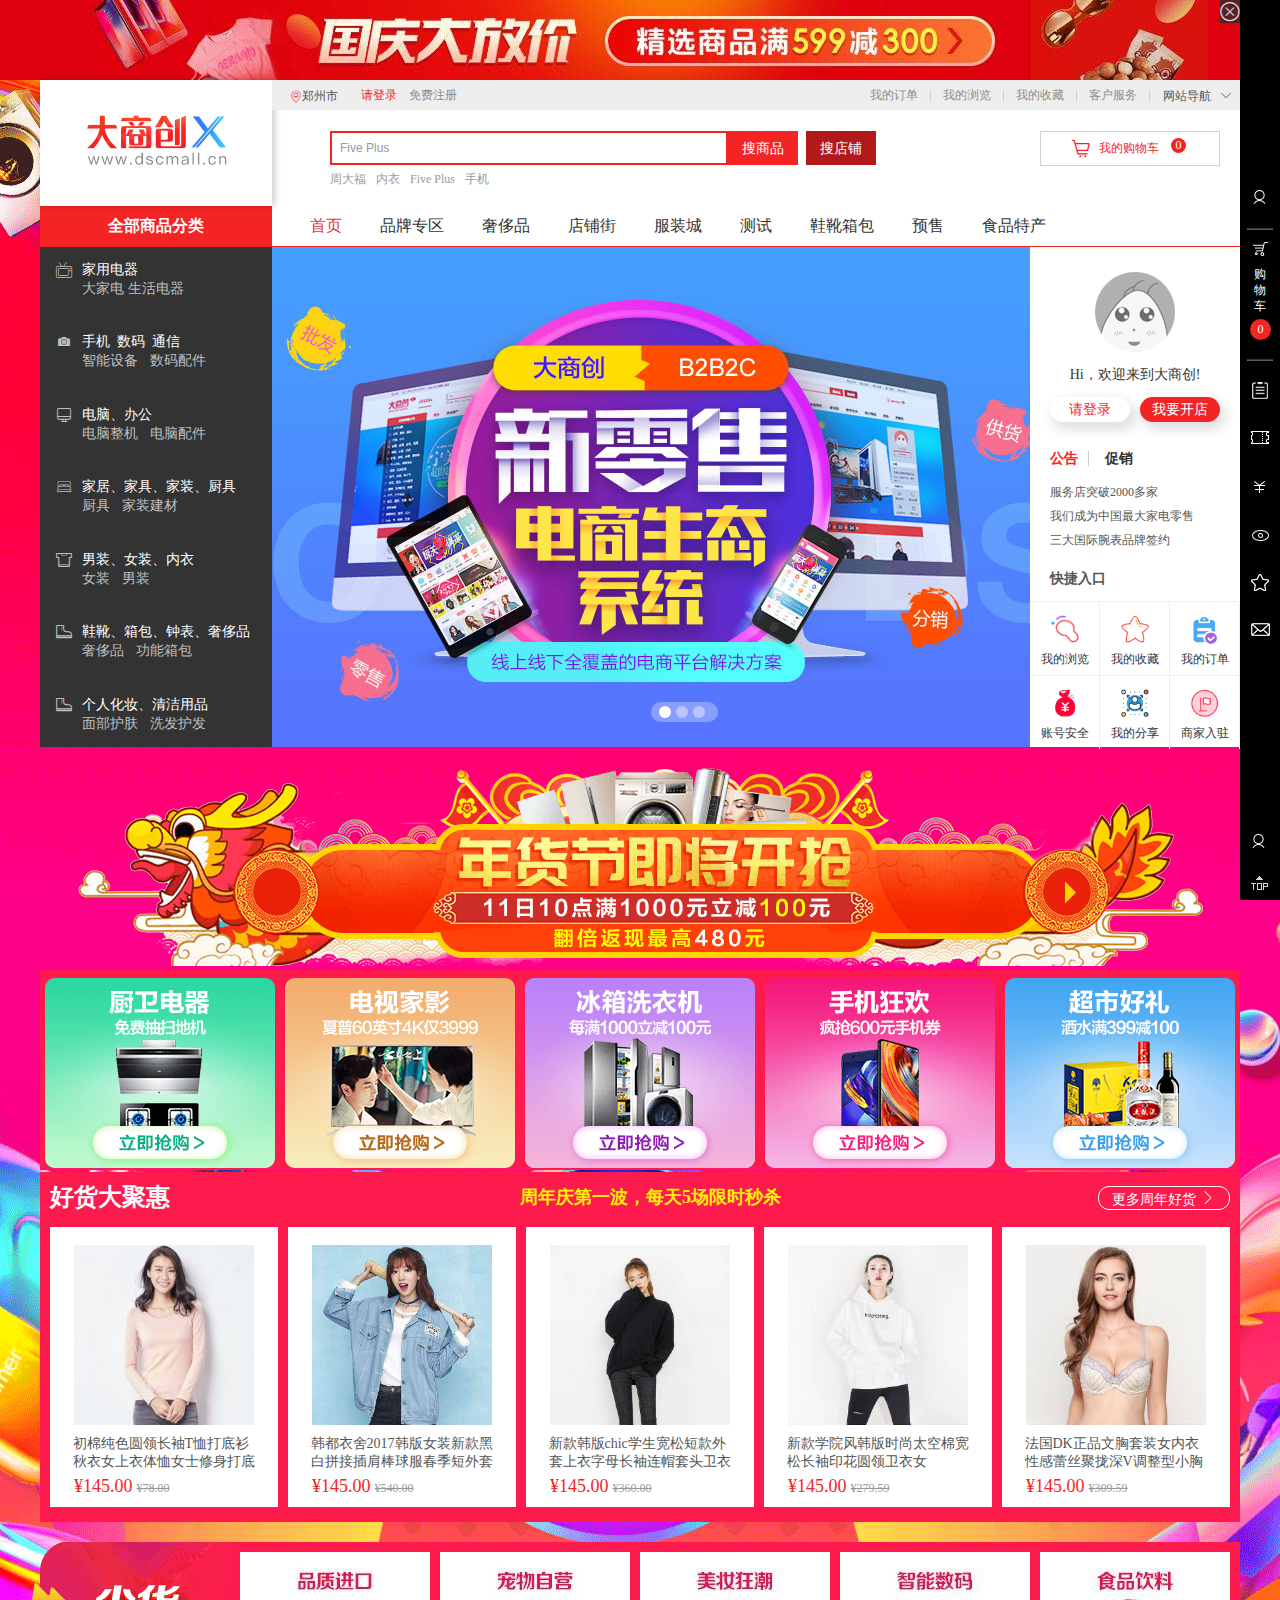
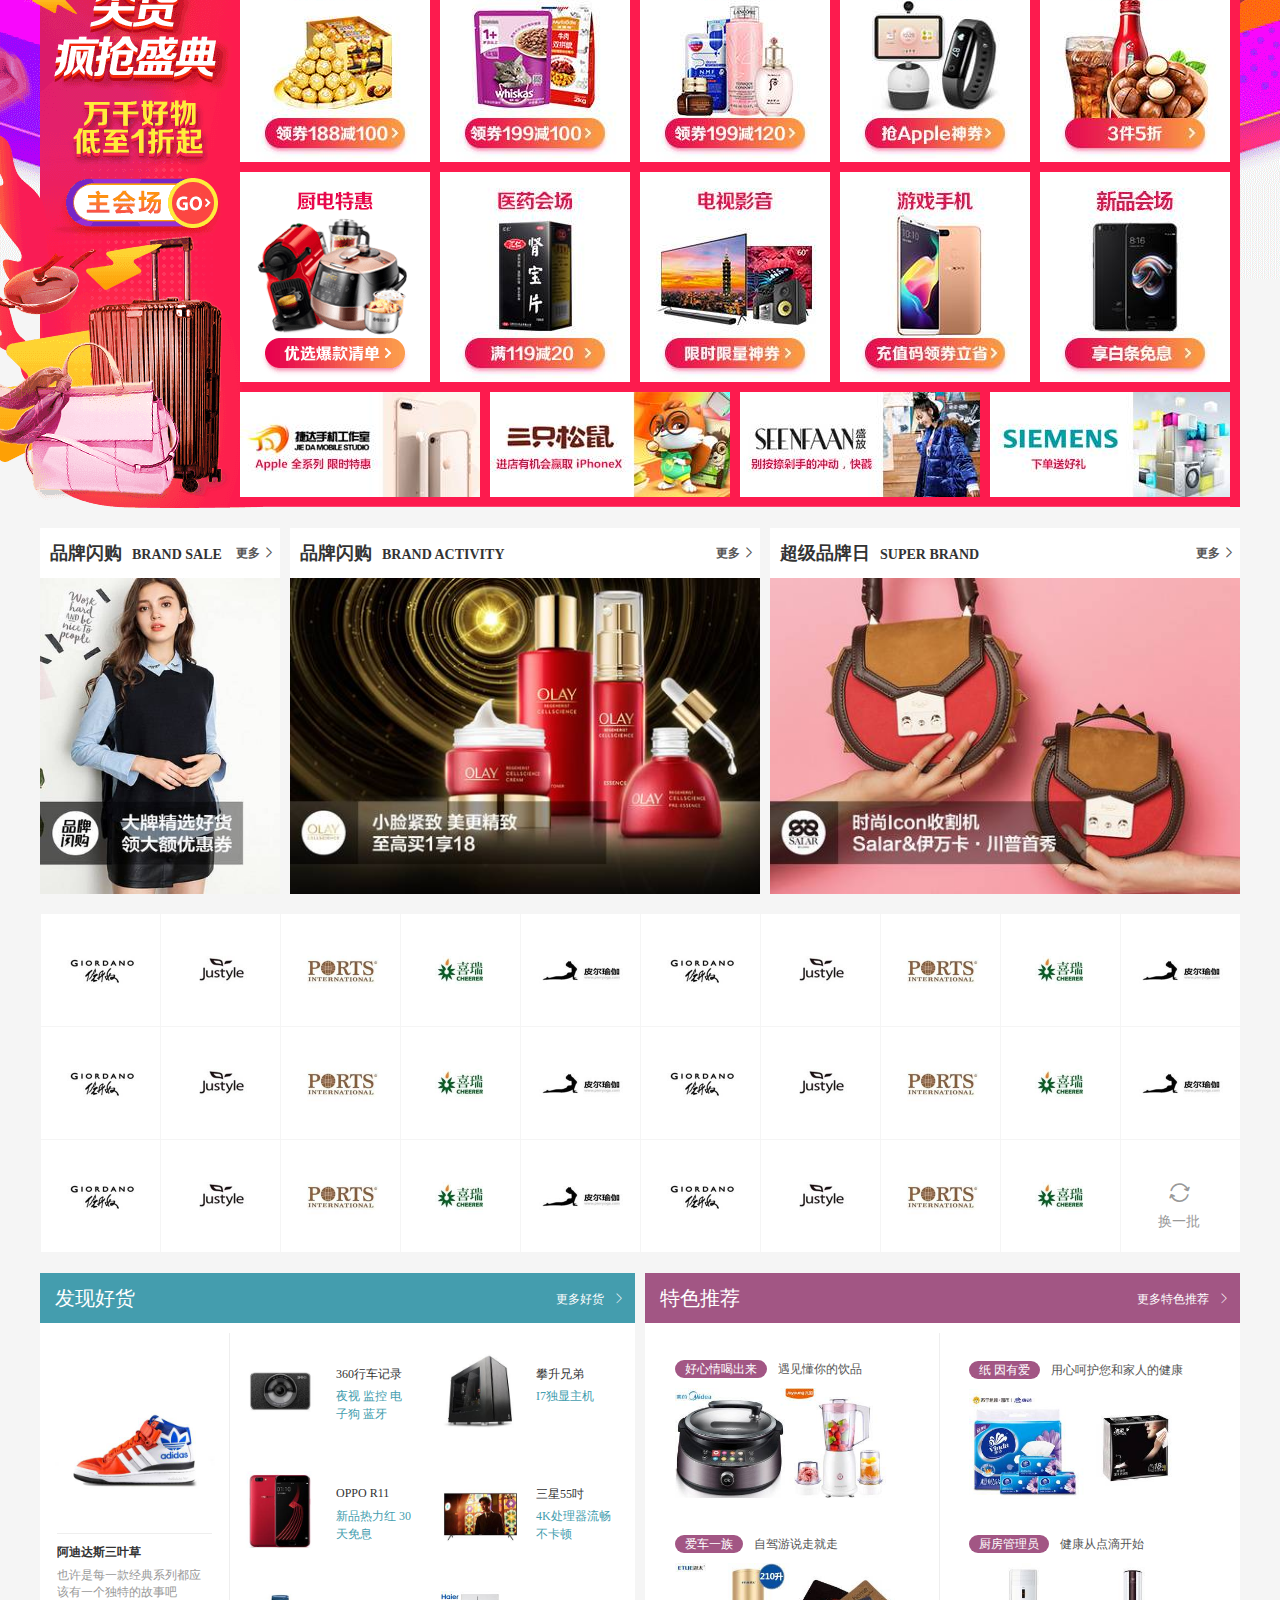
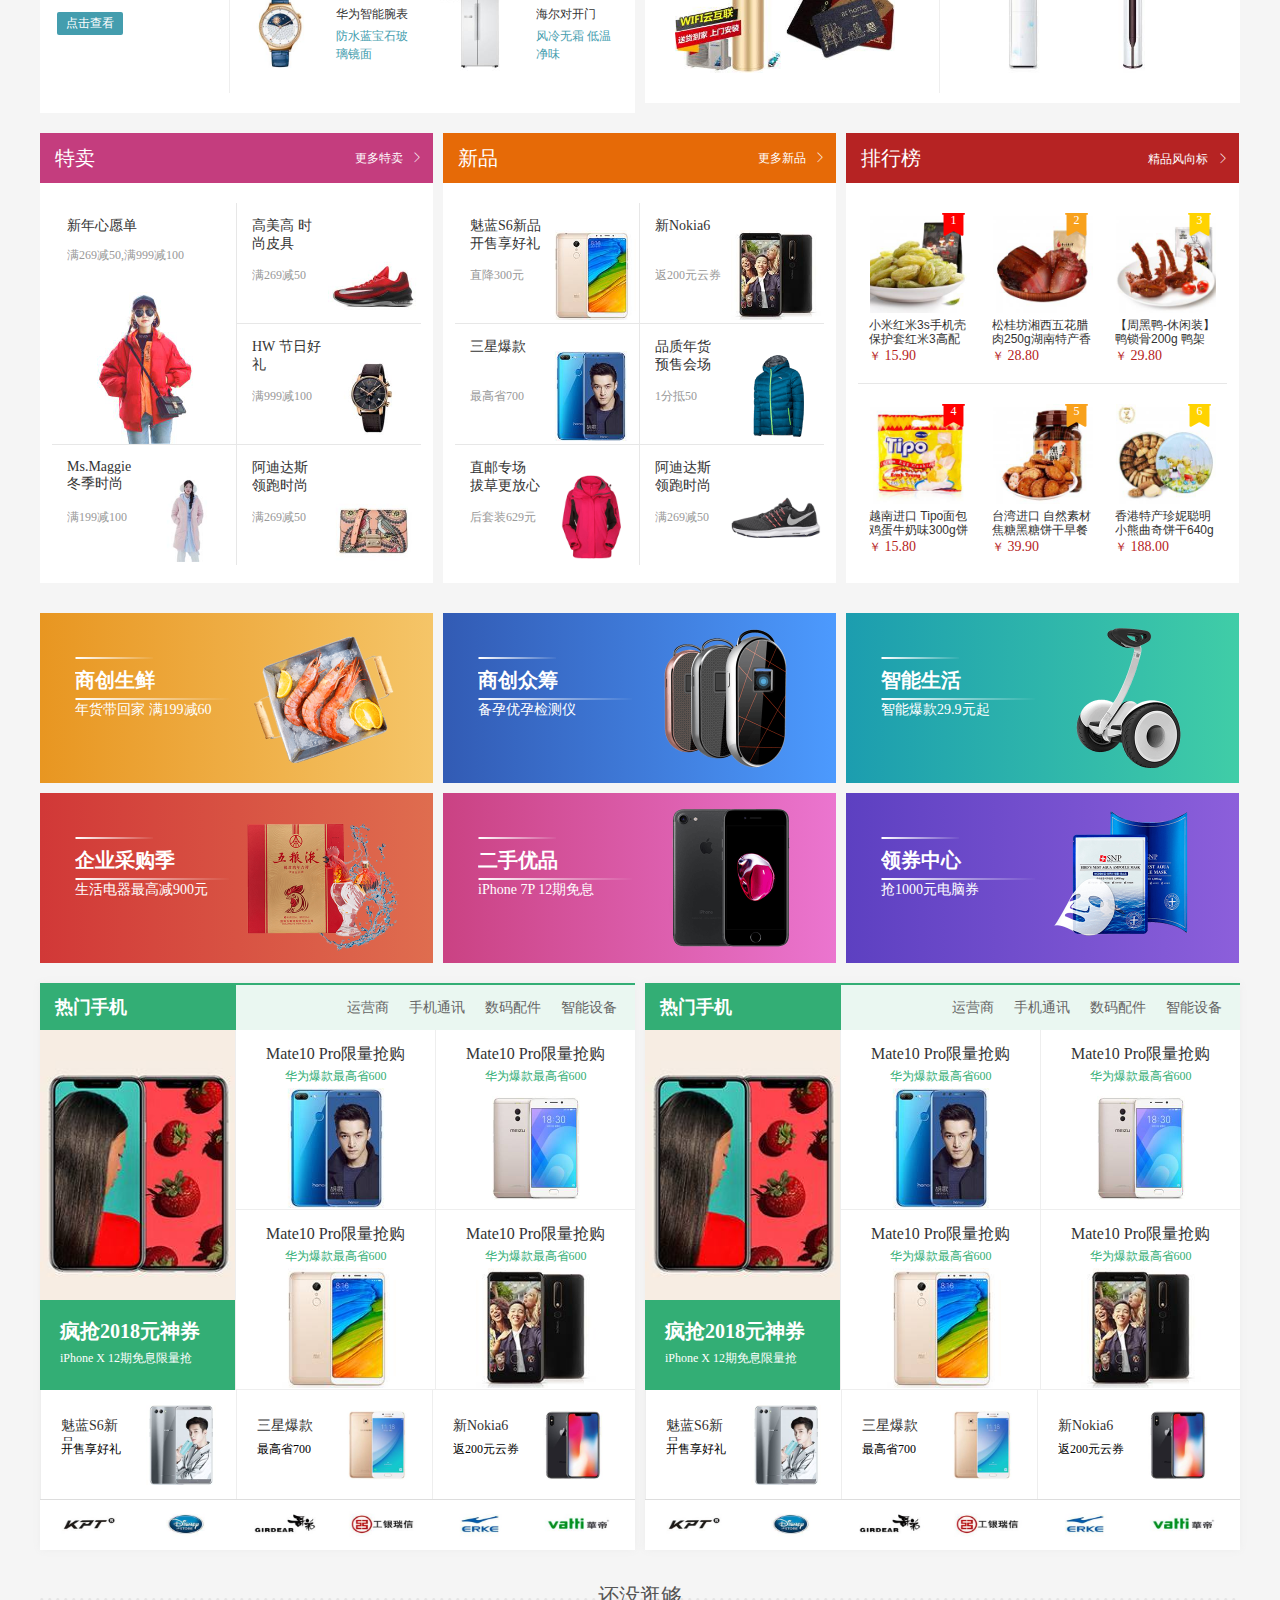
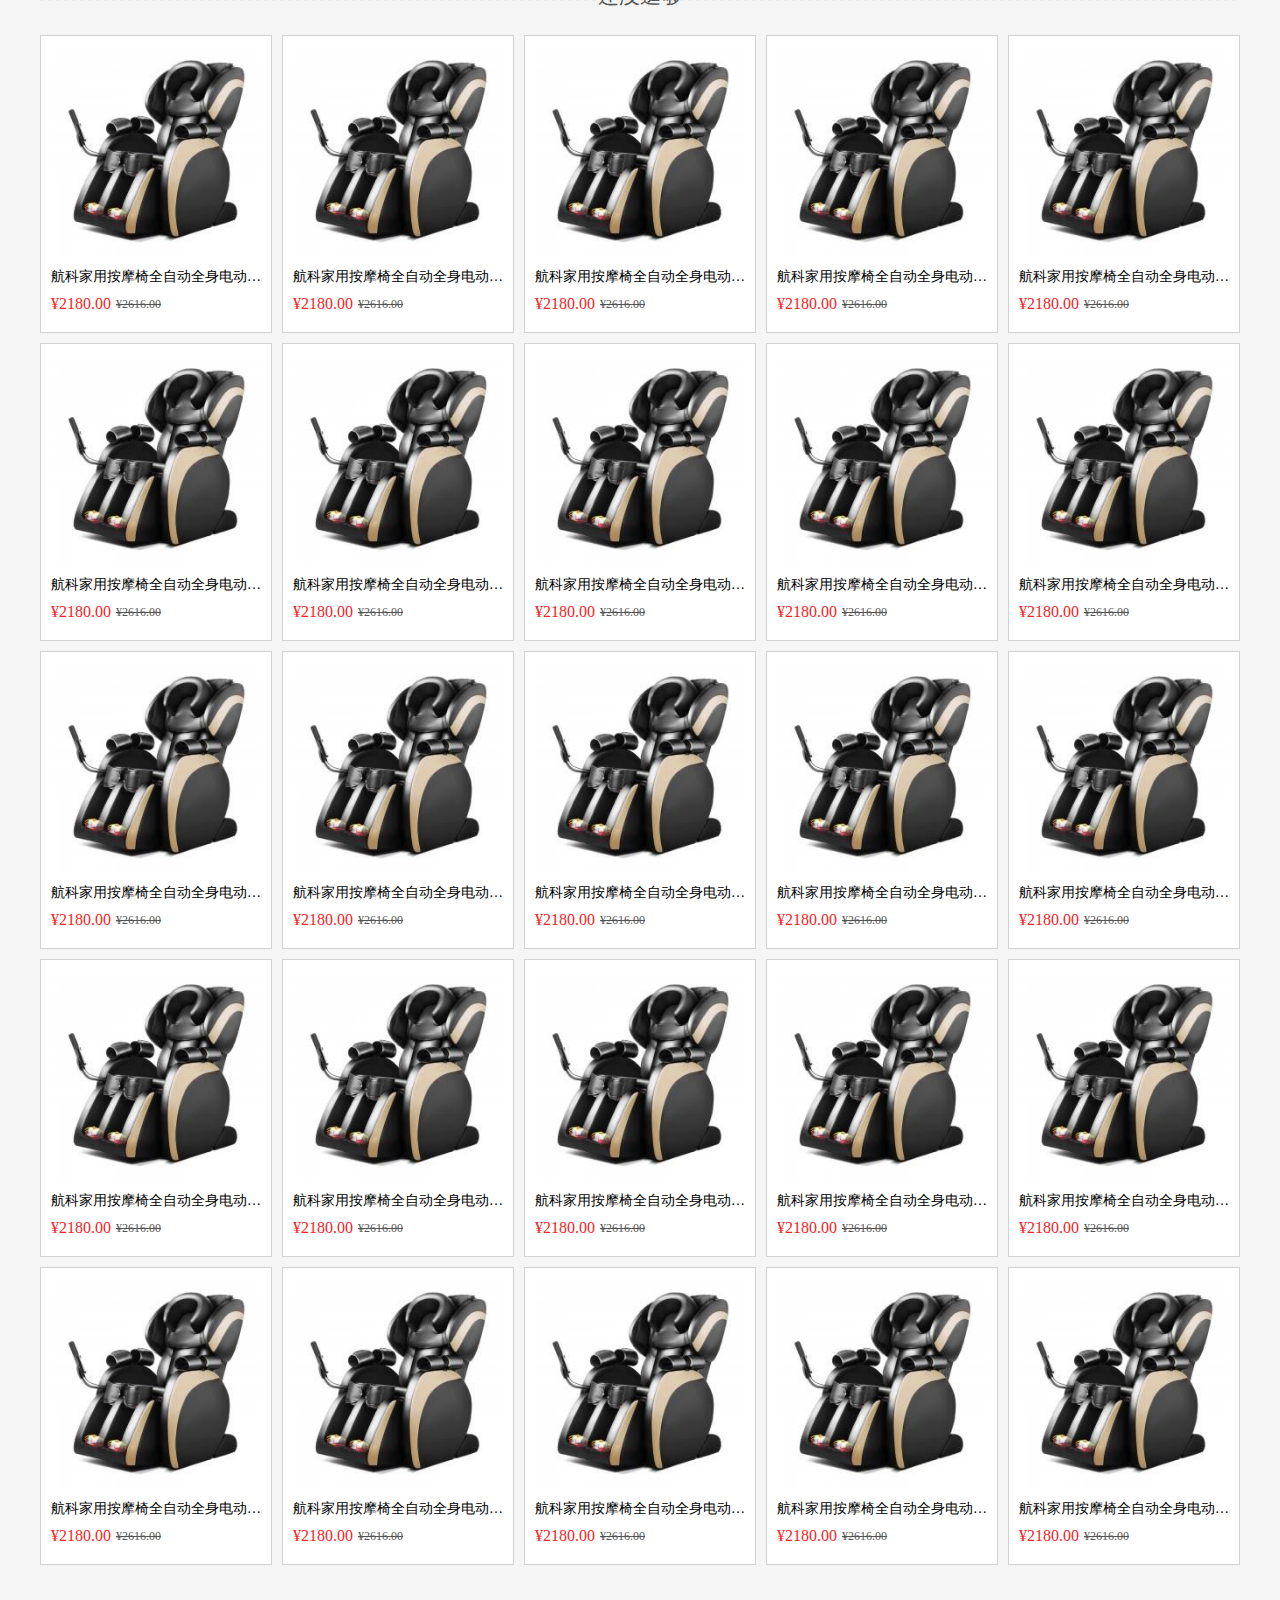
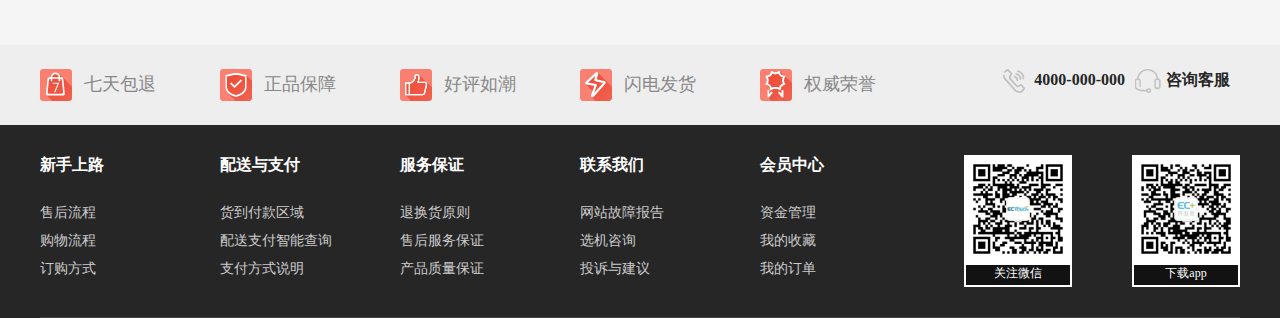
<file: index.html>
<!DOCTYPE html>
<html lang="en">

<head>
    <meta charset="UTF-8">
    <meta name="viewport" content="width=device-width, initial-scale=1.0">
    <title>大商创-免费B2B2C商城系统，免费多商户商城系统，多店铺商城系统，企业级电商系统免费下载_模板堂出</title>
    <link rel="stylesheet" href="./css/base.css">
    <link rel="stylesheet" href="./css/top.css">
    <link rel="icon" href="./images/favicon.ico">
    <link rel="stylesheet" href="./fonts/font_9sq020mu28f/iconfont.css">
    <link rel="stylesheet" href="./css/index.css">
    <link rel="stylesheet" href="./fonts/font_qf7rx7dmc3/iconfont.css">
    <link rel="stylesheet" href="./fonts/font_cjf0sje8qy/iconfont.css">
    <script src="https://cdn.bootcdn.net/ajax/libs/jquery/3.5.1/jquery.js"></script>
</head>

<body>
    <!-- 顶部广告 -->
    <div class="advertising ">
        <div class="header_layout">
            <img src="./images/top.jpg" alt="">
            <span class="iconfont icon-jinakangbaoicons18 removeAdv"></span>
        </div>
    </div>
    <!-- logo部分 -->
    <div class="header">
        <div class="header_logo">
            <img src="./images/shop_logo.gif" alt="">
        </div>
        <div class="header_r">
            <div class="header_nav">
                <div class="header_n_l">
                    <div class="header_city">
                        <span class="iconfont icon-map"></span>
                        <span class="city_name">郑州市</span>
                        <div class="header_cities">
                            <ul class="hot_city">
                                <li>苏州市</li>
                                <li>北京市</li>
                                <li>天津市</li>
                                <li>上海市</li>
                            </ul>
                            <ul class="search_city">
                                <li>A</li>
                                <li>B</li>
                                <li>C</li>
                                <li>D</li>
                                <li>E</li>
                                <li>F</li>
                                <li>G</li>
                                <li>H</li>
                                <li>I</li>
                                <li>J</li>
                                <li>K</li>
                                <li>L</li>
                                <li>M</li>
                                <li>N</li>
                                <li>P</li>
                                <li>Q</li>
                                <li>R</li>
                                <li>S</li>
                                <li>T</li>
                                <li>W</li>
                                <li>S</li>
                                <li>Y</li>
                                <li>Z</li>
                            </ul>
                            <div class="scrollContent">
                                <div class="scrollMap">
                                    <ul class="scrollMap_u">
                                        <li>
                                            <span class="scrollMap_u_name">A</span>
                                            <ul class="item_city">
                                                <li>阿拉善盟</li>
                                                <li>鞍山市</li>
                                                <li>安庆市</li>
                                                <li>安阳市</li>
                                                <li>阿坝藏族羌族自治州</li>
                                                <li>安顺市</li>
                                                <li>阿里地区</li>
                                                <li>安康市</li>
                                                <li>阿克苏地区</li>
                                                <li>阿勒泰地区</li>
                                                <li>阿拉尔市</li>
                                                <li>澳门</li>
                                            </ul>
                                        </li>
                                        <li>
                                            <span class="scrollMap_u_name">B</span>
                                            <ul class="item_city">
                                                <li>阿拉善盟</li>
                                                <li>鞍山市</li>
                                                <li>安庆市</li>
                                                <li>安阳市</li>
                                                <li>阿坝藏族羌族自治州</li>
                                                <li>安顺市</li>
                                                <li>阿里地区</li>
                                                <li>安康市</li>
                                                <li>阿克苏地区</li>
                                                <li>阿勒泰地区</li>
                                                <li>阿拉尔市</li>
                                                <li>澳门</li>
                                            </ul>
                                        </li>
                                        <li>
                                            <span class="scrollMap_u_name">C</span>
                                            <ul class="item_city">
                                                <li>阿拉善盟</li>
                                                <li>鞍山市</li>
                                                <li>安庆市</li>
                                                <li>安阳市</li>
                                                <li>阿坝藏族羌族自治州</li>
                                                <li>安顺市</li>
                                                <li>阿里地区</li>
                                                <li>安康市</li>
                                                <li>阿克苏地区</li>
                                                <li>阿勒泰地区</li>
                                                <li>阿拉尔市</li>
                                                <li>澳门</li>
                                            </ul>
                                        </li>
                                        <li>
                                            <span class="scrollMap_u_name">D</span>
                                            <ul class="item_city">
                                                <li>阿拉善盟</li>
                                                <li>鞍山市</li>
                                                <li>安庆市</li>
                                                <li>安阳市</li>
                                                <li>阿坝藏族羌族自治州</li>
                                                <li>安顺市</li>
                                                <li>阿里地区</li>
                                                <li>安康市</li>
                                                <li>阿克苏地区</li>
                                                <li>阿勒泰地区</li>
                                                <li>阿拉尔市</li>
                                                <li>澳门</li>
                                            </ul>
                                        </li>
                                        <li>
                                            <span class="scrollMap_u_name">E</span>
                                            <ul class="item_city">
                                                <li>阿拉善盟</li>
                                                <li>鞍山市</li>
                                                <li>安庆市</li>
                                                <li>安阳市</li>
                                                <li>阿坝藏族羌族自治州</li>
                                                <li>安顺市</li>
                                                <li>阿里地区</li>
                                                <li>安康市</li>
                                                <li>阿克苏地区</li>
                                                <li>阿勒泰地区</li>
                                                <li>阿拉尔市</li>
                                                <li>澳门</li>
                                            </ul>
                                        </li>
                                        <li>
                                            <span class="scrollMap_u_name">F</span>
                                            <ul class="item_city">
                                                <li>阿拉善盟</li>
                                                <li>鞍山市</li>
                                                <li>安庆市</li>
                                                <li>安阳市</li>
                                                <li>阿坝藏族羌族自治州</li>
                                                <li>安顺市</li>
                                                <li>阿里地区</li>
                                                <li>安康市</li>
                                                <li>阿克苏地区</li>
                                                <li>阿勒泰地区</li>
                                                <li>阿拉尔市</li>
                                                <li>澳门</li>
                                            </ul>
                                        </li>
                                        <li>
                                            <span class="scrollMap_u_name">G</span>
                                            <ul class="item_city">
                                                <li>阿拉善盟</li>
                                                <li>鞍山市</li>
                                                <li>安庆市</li>
                                                <li>安阳市</li>
                                                <li>阿坝藏族羌族自治州</li>
                                                <li>安顺市</li>
                                                <li>阿里地区</li>
                                                <li>安康市</li>
                                                <li>阿克苏地区</li>
                                                <li>阿勒泰地区</li>
                                                <li>阿拉尔市</li>
                                                <li>澳门</li>
                                            </ul>
                                        </li>
                                        <li>
                                            <span class="scrollMap_u_name">H</span>
                                            <ul class="item_city">
                                                <li>阿拉善盟</li>
                                                <li>鞍山市</li>
                                                <li>安庆市</li>
                                                <li>安阳市</li>
                                                <li>阿坝藏族羌族自治州</li>
                                                <li>安顺市</li>
                                                <li>阿里地区</li>
                                                <li>安康市</li>
                                                <li>阿克苏地区</li>
                                                <li>阿勒泰地区</li>
                                                <li>阿拉尔市</li>
                                                <li>澳门</li>
                                            </ul>
                                        </li>
                                        <li>
                                            <span class="scrollMap_u_name">I</span>
                                            <ul class="item_city">
                                                <li>阿拉善盟</li>
                                                <li>鞍山市</li>
                                                <li>安庆市</li>
                                                <li>安阳市</li>
                                                <li>阿坝藏族羌族自治州</li>
                                                <li>安顺市</li>
                                                <li>阿里地区</li>
                                                <li>安康市</li>
                                                <li>阿克苏地区</li>
                                                <li>阿勒泰地区</li>
                                                <li>阿拉尔市</li>
                                                <li>澳门</li>
                                            </ul>
                                        </li>
                                        <li>
                                            <span class="scrollMap_u_name">J</span>
                                            <ul class="item_city">
                                                <li>阿拉善盟</li>
                                                <li>鞍山市</li>
                                                <li>安庆市</li>
                                                <li>安阳市</li>
                                                <li>阿坝藏族羌族自治州</li>
                                                <li>安顺市</li>
                                                <li>阿里地区</li>
                                                <li>安康市</li>
                                                <li>阿克苏地区</li>
                                                <li>阿勒泰地区</li>
                                                <li>阿拉尔市</li>
                                                <li>澳门</li>
                                            </ul>
                                        </li>
                                        <li>
                                            <span class="scrollMap_u_name">K</span>
                                            <ul class="item_city">
                                                <li>阿拉善盟</li>
                                                <li>鞍山市</li>
                                                <li>安庆市</li>
                                                <li>安阳市</li>
                                                <li>阿坝藏族羌族自治州</li>
                                                <li>安顺市</li>
                                                <li>阿里地区</li>
                                                <li>安康市</li>
                                                <li>阿克苏地区</li>
                                                <li>阿勒泰地区</li>
                                                <li>阿拉尔市</li>
                                                <li>澳门</li>
                                            </ul>
                                        </li>
                                        <li>
                                            <span class="scrollMap_u_name">L</span>
                                            <ul class="item_city">
                                                <li>阿拉善盟</li>
                                                <li>鞍山市</li>
                                                <li>安庆市</li>
                                                <li>安阳市</li>
                                                <li>阿坝藏族羌族自治州</li>
                                                <li>安顺市</li>
                                                <li>阿里地区</li>
                                                <li>安康市</li>
                                                <li>阿克苏地区</li>
                                                <li>阿勒泰地区</li>
                                                <li>阿拉尔市</li>
                                                <li>澳门</li>
                                            </ul>
                                        </li>
                                        <li>
                                            <span class="scrollMap_u_name">M</span>
                                            <ul class="item_city">
                                                <li>阿拉善盟</li>
                                                <li>鞍山市</li>
                                                <li>安庆市</li>
                                                <li>安阳市</li>
                                                <li>阿坝藏族羌族自治州</li>
                                                <li>安顺市</li>
                                                <li>阿里地区</li>
                                                <li>安康市</li>
                                                <li>阿克苏地区</li>
                                                <li>阿勒泰地区</li>
                                                <li>阿拉尔市</li>
                                                <li>澳门</li>
                                            </ul>
                                        </li>
                                        <li>
                                            <span class="scrollMap_u_name">N</span>
                                            <ul class="item_city">
                                                <li>阿拉善盟</li>
                                                <li>鞍山市</li>
                                                <li>安庆市</li>
                                                <li>安阳市</li>
                                                <li>阿坝藏族羌族自治州</li>
                                                <li>安顺市</li>
                                                <li>阿里地区</li>
                                                <li>安康市</li>
                                                <li>阿克苏地区</li>
                                                <li>阿勒泰地区</li>
                                                <li>阿拉尔市</li>
                                                <li>澳门</li>
                                            </ul>
                                        </li>
                                        <li>
                                            <span class="scrollMap_u_name">P</span>
                                            <ul class="item_city">
                                                <li>阿拉善盟</li>
                                                <li>鞍山市</li>
                                                <li>安庆市</li>
                                                <li>安阳市</li>
                                                <li>阿坝藏族羌族自治州</li>
                                                <li>安顺市</li>
                                                <li>阿里地区</li>
                                                <li>安康市</li>
                                                <li>阿克苏地区</li>
                                                <li>阿勒泰地区</li>
                                                <li>阿拉尔市</li>
                                                <li>澳门</li>
                                            </ul>
                                        </li>
                                        <li>
                                            <span class="scrollMap_u_name">Q</span>
                                            <ul class="item_city">
                                                <li>阿拉善盟</li>
                                                <li>鞍山市</li>
                                                <li>安庆市</li>
                                                <li>安阳市</li>
                                                <li>阿坝藏族羌族自治州</li>
                                                <li>安顺市</li>
                                                <li>阿里地区</li>
                                                <li>安康市</li>
                                                <li>阿克苏地区</li>
                                                <li>阿勒泰地区</li>
                                                <li>阿拉尔市</li>
                                                <li>澳门</li>
                                            </ul>
                                        </li>
                                        <li>
                                            <span class="scrollMap_u_name">R</span>
                                            <ul class="item_city">
                                                <li>阿拉善盟</li>
                                                <li>鞍山市</li>
                                                <li>安庆市</li>
                                                <li>安阳市</li>
                                                <li>阿坝藏族羌族自治州</li>
                                                <li>安顺市</li>
                                                <li>阿里地区</li>
                                                <li>安康市</li>
                                                <li>阿克苏地区</li>
                                                <li>阿勒泰地区</li>
                                                <li>阿拉尔市</li>
                                                <li>澳门</li>
                                            </ul>
                                        </li>
                                        <li>
                                            <span class="scrollMap_u_name">S</span>
                                            <ul class="item_city">
                                                <li>阿拉善盟</li>
                                                <li>鞍山市</li>
                                                <li>安庆市</li>
                                                <li>安阳市</li>
                                                <li>阿坝藏族羌族自治州</li>
                                                <li>安顺市</li>
                                                <li>阿里地区</li>
                                                <li>安康市</li>
                                                <li>阿克苏地区</li>
                                                <li>阿勒泰地区</li>
                                                <li>阿拉尔市</li>
                                                <li>澳门</li>
                                            </ul>
                                        </li>
                                        <li>
                                            <span class="scrollMap_u_name">T</span>
                                            <ul class="item_city">
                                                <li>阿拉善盟</li>
                                                <li>鞍山市</li>
                                                <li>安庆市</li>
                                                <li>安阳市</li>
                                                <li>阿坝藏族羌族自治州</li>
                                                <li>安顺市</li>
                                                <li>阿里地区</li>
                                                <li>安康市</li>
                                                <li>阿克苏地区</li>
                                                <li>阿勒泰地区</li>
                                                <li>阿拉尔市</li>
                                                <li>澳门</li>
                                            </ul>
                                        </li>
                                        <li>
                                            <span class="scrollMap_u_name">W</span>
                                            <ul class="item_city">
                                                <li>阿拉善盟</li>
                                                <li>鞍山市</li>
                                                <li>安庆市</li>
                                                <li>安阳市</li>
                                                <li>阿坝藏族羌族自治州</li>
                                                <li>安顺市</li>
                                                <li>阿里地区</li>
                                                <li>安康市</li>
                                                <li>阿克苏地区</li>
                                                <li>阿勒泰地区</li>
                                                <li>阿拉尔市</li>
                                                <li>澳门</li>
                                            </ul>
                                        </li>
                                        <li>
                                            <span class="scrollMap_u_name">S</span>
                                            <ul class="item_city">
                                                <li>阿拉善盟</li>
                                                <li>鞍山市</li>
                                                <li>安庆市</li>
                                                <li>安阳市</li>
                                                <li>阿坝藏族羌族自治州</li>
                                                <li>安顺市</li>
                                                <li>阿里地区</li>
                                                <li>安康市</li>
                                                <li>阿克苏地区</li>
                                                <li>阿勒泰地区</li>
                                                <li>阿拉尔市</li>
                                                <li>澳门</li>
                                            </ul>
                                        </li>
                                        <li>
                                            <span class="scrollMap_u_name">Y</span>
                                            <ul class="item_city">
                                                <li>阿拉善盟</li>
                                                <li>鞍山市</li>
                                                <li>安庆市</li>
                                                <li>安阳市</li>
                                                <li>阿坝藏族羌族自治州</li>
                                                <li>安顺市</li>
                                                <li>阿里地区</li>
                                                <li>安康市</li>
                                                <li>阿克苏地区</li>
                                                <li>阿勒泰地区</li>
                                                <li>阿拉尔市</li>
                                                <li>澳门</li>
                                            </ul>
                                        </li>
                                        <li>
                                            <span class="scrollMap_u_name">Z</span>
                                            <ul class="item_city">
                                                <li>阿拉善盟</li>
                                                <li>鞍山市</li>
                                                <li>安庆市</li>
                                                <li>安阳市</li>
                                                <li>阿坝藏族羌族自治州</li>
                                                <li>安顺市</li>
                                                <li>阿里地区</li>
                                                <li>安康市</li>
                                                <li>阿克苏地区</li>
                                                <li>阿勒泰地区</li>
                                                <li>阿拉尔市</li>
                                                <li>澳门</li>
                                            </ul>
                                        </li>
                                    </ul>
                                </div>
                                <div class="scrollBar">
                                    <div class="scroll_nav"></div>
                                </div>
                            </div>
                        </div>
                    </div>
                    <div class="reg">
                        <a href="#" class="login">请登录</a>
                        <a href="#" class="reg_list">免费注册</a>
                    </div>
                </div>
                <ul class="order">
                    <li>我的订单</li>
                    <li class="order_line"></li>
                    <li>我的浏览</li>
                    <li class="order_line"></li>
                    <li>我的收藏</li>
                    <li class="order_line"></li>
                    <li>客户服务</li>
                    <li class="order_line"></li>
                    <li class="order_last">网站导航
                        <span class="iconfont icon-jiantouxia"></span>
                        <div class="order_nav">
                            <dl>
                                <dt>特色主题</dt>
                                <dd><a href="">家用电器</a></dd>
                                <dd><a href="">手机数码</a></dd>
                                <dd><a href="">电脑办公</a></dd>
                            </dl>
                            <dl class="order_d2">
                                <dt>促销活动</dt>
                                <dd><a href="">拍卖活动</a></dd>
                                <dd><a href="">CMS频道</a></dd>
                                <dd><a href="">优惠活动</a></dd>
                                <dd><a href="">超值礼包</a></dd>
                                <dd><a href="">优惠券</a></dd>
                                <dd><a href="">提货中心</a></dd>
                            </dl>
                        </div>
                    </li>
                </ul>
            </div>
            <div class="btn_search">
                <div class="search_form">
                    <input type="text" class="search_input" value="Five Plus" onfocus="javascript:if(this.value=='Five Plus')this.value='';">
                    <button class="search_goods">搜商品</button>
                    <button class="search_store">搜店铺</button>
                </div>
                <ul class="search_hint">
                    <li>周大福</li>
                    <li>内衣</li>
                    <li>Five Plus</li>
                    <li>手机</li>
                </ul>
            </div>
            <div class="shopcar">
                <span class="iconfont icon-dilanxianxingiconyihuifu_huabanfuben"></span>
                <span class="shopcar_name">我的购物车</span>
                <div class="car_num">0</div>
                <div class="car_nav">
                    <img src="./images/nogoods.png" alt="">
                    <span>购物车中还没有商品，赶紧选购吧！</span>
                </div>
            </div>
        </div>
    </div>
    <!-- 全部商品导航部分 -->
    <div class="category">
        <div class="category_l">全部商品分类</div>
        <ul class="category_nav">
            <li><a href="#" class="cate_active">首页</a></li>
            <li><a href="#">品牌专区</a></li>
            <li><a href="#">奢侈品</a></li>
            <li><a href="#">店铺街</a></li>
            <li><a href="#">服装城</a></li>
            <li><a href="#">测试</a></li>
            <li><a href="#">鞋靴箱包</a></li>
            <li><a href="#">预售</a></li>
            <li><a href="#">食品特产</a></li>
        </ul>
    </div>
    <!-- 内容 -->
    <div class="index-layout">
        <!-- 全部商品分类导航 -->
        <div class="f_goods">
            <!-- 左边商品 -->
            <div class="f_goods_left">
                <div class="categorys-item">
                    <span class="iconfont icon-dianshi"></span>
                    <div class="categorys_title">
                        <strong>
                            <a href="#">家用电器</a>
                        </strong>
                        <span>
                            <a href="#">大家电</a>
                            <a href="#">生活电器</a>
                        </span>
                    </div>
                    <!-- 二级导航 -->
                    <div class="categorys_i_e">
                        <div class="c_i_e_content">
                            <div class="cata_lay_left">
                                <div class="cate_channel">
                                    <a href="#">品牌日</a>
                                    <a href="#">家电城</a>
                                    <a href="#">智能生活馆</a>
                                    <a href="#">京东净化馆</a>
                                    <a href="#">京东帮服务店</a>
                                    <a href="#">值得买精选</a>
                                </div>
                                <div class="cate_detail">
                                    <dl>
                                        <dt>
                                            <a href="#">大家电</a>
                                        </dt>
                                        <dd>
                                            <a href="#">平板电视</a>
                                            <a href="#">空调</a>
                                            <a href="#">冰箱</a>
                                            <a href="#">洗衣机</a>
                                            <a href="#">家庭影院</a>
                                            <a href="#">DVD</a>
                                            <a href="#">迷你音响</a>
                                            <a href="#">热水器</a>
                                            <a href="#">冷吧/冰柜</a>
                                        </dd>
                                    </dl>
                                    <dl>
                                        <dt>
                                            <a href="#">生活电器</a>
                                        </dt>
                                        <dd>
                                            <a href="#">电风扇</a>
                                            <a href="#">冷风扇</a>
                                            <a href="#">净化器</a>
                                            <a href="#">加湿器</a>
                                            <a href="#">扫地机器人</a>
                                            <a href="#">吸尘器</a>
                                            <a href="#">插座</a>
                                            <a href="#">电话机</a>
                                            <a href="#">饮水机</a>
                                            <a href="#">取暖电器</a>
                                            <a href="#">净水设备</a>
                                            <a href="#">干衣机</a>
                                            <a href="#">收音机/录音机</a>
                                            <a href="#">电器开关</a>
                                        </dd>
                                    </dl>
                                    <dl>
                                        <dt>
                                            <a href="#">厨房电器</a>
                                        </dt>
                                        <dd>
                                            <a href="#">电饭煲</a>
                                            <a href="#">电压力锅</a>
                                            <a href="#">豆浆机</a>
                                            <a href="#">面包机</a>
                                            <a href="#">咖啡机</a>
                                            <a href="#">微波炉</a>
                                            <a href="#">料理/榨汁机</a>
                                            <a href="#">电烤箱</a>
                                            <a href="#">电磁炉</a>
                                            <a href="#">电饼铛/烧火盘</a>
                                            <a href="#">煮蛋器</a>
                                            <a href="#">酸奶机</a>
                                            <a href="#">电水壶/热水瓶</a>
                                            <a href="#">电饭盒</a>
                                            <a href="#">其他厨房电器</a>
                                        </dd>
                                    </dl>
                                    <dl>
                                        <dt>
                                            <a href="#">个护健康</a>
                                        </dt>
                                        <dd>
                                            <a href="#">按摩椅</a>
                                            <a href="#">剃须刀</a>
                                            <a href="#">脱毛器</a>
                                            <a href="#">口腔护理</a>
                                            <a href="#">电吹风</a>
                                            <a href="#">美容器</a>
                                            <a href="#">理发器</a>
                                            <a href="#">按摩器</a>
                                            <a href="#">足浴盆</a>
                                            <a href="#">血压计</a>
                                            <a href="#">健康秤/厨房秤</a>
                                            <a href="#">血糖计</a>
                                            <a href="#">计步器</a>
                                            <a href="#">电饭盒</a>
                                            <a href="#">其他健康电器</a>
                                        </dd>
                                    </dl>
                                    <dl>
                                        <dt>
                                            <a href="#">五金家装</a>
                                        </dt>
                                        <dd>
                                            <a href="#">电动工具</a>
                                            <a href="#">手动工具</a>
                                            <a href="#">仪器</a>
                                            <a href="#">仪表</a>
                                            <a href="#">浴霸/排气扇</a>
                                            <a href="#">灯具</a>
                                            <a href="#">LED灯</a>
                                            <a href="#">洁身器</a>
                                            <a href="#">水槽</a>
                                            <a href="#">龙头</a>
                                            <a href="#">沐浴花洒</a>
                                            <a href="#">厨卫五金</a>
                                            <a href="#">家具五金</a>
                                            <a href="#">门铃</a>
                                            <a href="#">监控安防</a>
                                        </dd>
                                    </dl>
                                </div>
                            </div>
                            <div class="cata_lay_right">
                                <ul>
                                    <li><img src="./images/King.jpg" alt=""></li>
                                    <li><img src="./images/tong.jpg" alt=""></li>
                                    <li><img src="./images/elle.jpg" alt=""></li>
                                    <li><img src="./images/tata.jpg" alt=""></li>
                                    <li><img src="./images/mon.jpg" alt=""></li>
                                    <li><img src="./images/addas.jpg" alt=""></li>
                                    <li><img src="./images/clas.jpg" alt=""></li>
                                    <li><img src="./images/dior.jpg" alt=""></li>
                                    <li><img src="./images/tong.jpg" alt=""></li>
                                    <li><img src="./images/xirui.jpg" alt=""></li>
                                    <li><img src="./images/tang.jpg" alt=""></li>
                                    <li><img src="./images/yang.jpg" alt=""></li>
                                    <li><img src="./images/gnc.jpg" alt=""></li>
                                    <li><img src="./images/beida.jpg" alt=""></li>
                                    <li><img src="./images/jin.jpg" alt=""></li>
                                    <li><img src="./images/yipin.jpg" alt=""></li>
                                    <li><img src="./images/leli.jpg" alt=""></li>
                                    <li><img src="./images/bh.jpg" alt=""></li>
                                    <li><img src="./images/smith.jpg" alt=""></li>
                                    <li><img src="./images/spa.jpg" alt=""></li>
                                </ul>
                                <div class="cate-promotion"><img src="./images/jingxua.jpg" alt=""></div>
                            </div>
                        </div>
                    </div>
                </div>
                <div class="categorys-item">
                    <span class="iconfont icon-zhaoxiangji"></span>
                    <div class="categorys_title">
                        <strong>
                            <a href="#">手机 &nbsp;</a>

                            <a href="#">数码 &nbsp;</a>

                            <a href="#">通信</a>
                        </strong>
                        <span>
                            <a href="#">智能设备</a>
                            &nbsp;
                            <a href="#">数码配件</a>
                        </span>
                    </div>
                    <!-- 二级导航 -->
                    <div class="categorys_i_e mtop">
                        <div class="c_i_e_content">
                            <div class="cata_lay_left">
                                <div class="cate_channel">
                                    <a href="#">手机频道</a>
                                    <a href="#">网上营业厅</a>
                                    <a href="#">配件城</a>
                                    <a href="#">影像Club</a>
                                    <a href="#">手机社区</a>
                                    <a href="#">以旧换新</a>
                                </div>
                                <div class="cate_detail">
                                    <dl>
                                        <dt>
                                            <a href="#">智能设备</a>
                                        </dt>
                                        <dd>
                                            <a href="#">智能手环</a>
                                            <a href="#">智能手表</a>
                                            <a href="#">智能眼镜</a>
                                            <a href="#">运动跟踪器</a>
                                            <a href="#">健康监测</a>
                                            <a href="#">智能配饰</a>
                                            <a href="#">智能家居</a>
                                            <a href="#">体感车</a>
                                            <a href="#">其他配件</a>
                                        </dd>
                                    </dl>
                                    <dl>
                                        <dt>
                                            <a href="#">数码配件</a>
                                        </dt>
                                        <dd>
                                            <a href="#">存储卡</a>
                                            <a href="#">读卡器</a>
                                            <a href="#">滤镜</a>
                                            <a href="#">闪光灯/手柄</a>
                                            <a href="#">相机包</a>
                                            <a href="#">三脚架/云台</a>
                                            <a href="#">相机清洁</a>
                                            <a href="#">相机贴膜</a>
                                            <a href="#">机身附件</a>
                                            <a href="#">镜头附件</a>
                                            <a href="#">电池/充电器</a>
                                            <a href="#">移动电源</a>
                                        </dd>
                                    </dl>
                                    <dl>
                                        <dt>
                                            <a href="#">手机通讯</a>
                                        </dt>
                                        <dd>
                                            <a href="#">手机</a>
                                            <a href="#">对讲机</a>
                                        </dd>
                                    </dl>
                                    <dl>
                                        <dt>
                                            <a href="#">运营商</a>
                                        </dt>
                                        <dd>
                                            <a href="#">购机送费</a>
                                            <a href="#">0元购机</a>
                                            <a href="#">选号入网</a>
                                        </dd>
                                    </dl>
                                    <dl>
                                        <dt>
                                            <a href="#">手机配件</a>
                                        </dt>
                                        <dd>
                                            <a href="#">电池</a>
                                            <a href="#">蓝牙耳机</a>
                                            <a href="#">充电器/数据线</a>
                                            <a href="#">手机耳机</a>
                                            <a href="#">贴膜</a>
                                            <a href="#">存储卡</a>
                                            <a href="#">保护套</a>
                                            <a href="#">车载</a>
                                            <a href="#">iPhone配件</a>
                                            <a href="#">创意配件</a>
                                            <a href="#">便携/无线音箱</a>
                                            <a href="#">手机饰品</a>
                                        </dd>
                                    </dl>
                                    <dl>
                                        <dt>
                                            <a href="#">摄影摄像</a>
                                        </dt>
                                        <dd>
                                            <a href="#">数码相机</a>
                                            <a href="#">单电/微单相机</a>
                                            <a href="#">单反相机</a>
                                            <a href="#">拍立得</a>
                                            <a href="#">运动相机</a>
                                            <a href="#">摄像机</a>
                                            <a href="#">镜头</a>
                                            <a href="#">户外器材</a>
                                            <a href="#">摄影器材</a>
                                        </dd>
                                    </dl>
                                    <dl>
                                        <dt>
                                            <a href="#">时尚影音</a>
                                        </dt>
                                        <dd>
                                            <a href="#">耳机/耳麦</a>
                                            <a href="#">音箱/音响</a>
                                            <a href="#">麦克风</a>
                                            <a href="#">MP3/MP4</a>
                                            <a href="#">数码相框</a>
                                            <a href="#">专业音频</a>
                                            <a href="#">苹果周边</a>
                                        </dd>
                                    </dl>
                                </div>
                            </div>
                            <div class="cata_lay_right">
                                <ul>
                                    <li><img src="./images/kpt.jpg" alt=""></li>
                                    <li><img src="./images/diew.jpg" alt=""></li>
                                    <li><img src="./images/gir.jpg" alt=""></li>
                                    <li><img src="./images/gongy.jpg" alt=""></li>
                                    <li><img src="./images/erke.jpg" alt=""></li>
                                    <li><img src="./images/valli.jpg" alt=""></li>
                                    <li><img src="./images/za.jpg" alt=""></li>
                                    <li><img src="./images/conv.jpg" alt=""></li>
                                    <li><img src="./images/nike.jpg" alt=""></li>
                                    <li><img src="./images/huawei.jpg" alt=""></li>

                                </ul>
                                <div class="cate-promotion"><img src="./images/ip7.jpg" alt=""></div>
                            </div>
                        </div>
                    </div>
                </div>
                <div class="categorys-item">
                    <span class="iconfont icon-diannao"></span>
                    <div class="categorys_title">
                        <strong>
                            <a href="#">电脑、</a>
                            <a href="#">办公</a>
                        </strong>
                        <span>
                            <a href="#">电脑整机</a>
                            &nbsp;
                            <a href="#">电脑配件</a>
                        </span>
                    </div>
                </div>
                <div class="categorys-item">
                    <span class="iconfont icon-chuang"></span>
                    <div class="categorys_title">
                        <strong>
                            <a href="#">家居、</a>
                            <a href="#">家具、</a>
                            <a href="#">家装、</a>
                            <a href="#">厨具</a>
                        </strong>
                        <span>
                            <a href="#">厨具</a>
                            &nbsp;
                            <a href="#">家装建材</a>
                        </span>
                    </div>
                </div>
                <div class="categorys-item">
                    <span class="iconfont icon-nanzhuang"></span>
                    <div class="categorys_title">
                        <strong>
                            <a href="#">男装、</a>
                            <a href="#">女装、</a>
                            <a href="#">内衣</a>
                        </strong>
                        <span>
                            <a href="#">女装</a>
                            &nbsp;
                            <a href="#">男装</a>
                        </span>
                    </div>
                </div>
                <div class="categorys-item">
                    <span class="iconfont icon-xie"></span>
                    <div class="categorys_title">
                        <strong>
                            <a href="#">鞋靴、</a>
                            <a href="#">箱包、</a>
                            <a href="#">钟表、</a>
                            <a href="#">奢侈品</a>
                        </strong>
                        <span>
                            <a href="#">奢侈品</a>
                            &nbsp;
                            <a href="#">功能箱包</a>
                        </span>
                    </div>
                </div>
                <div class="categorys-item">
                    <span class="iconfont icon-xie"></span>
                    <div class="categorys_title">
                        <strong>
                            <a href="#">个人化妆、</a>
                            <a href="#">清洁用品</a>
                        </strong>
                        <span>
                            <a href="#">面部护肤</a>
                            &nbsp;
                            <a href="#">洗发护发</a>
                        </span>
                    </div>
                </div>
            </div>
            <!-- 中间导航 -->
            <div class="f_goods_center">
                <div id="slideBox" class="slideBox">
                    <div class="hd">
                        <ul>
                            <li>1</li>
                            <li>2</li>
                            <li>3</li>
                        </ul>
                    </div>
                    <div class="bd">
                        <ul>
                            <li>
                                <img src="./images/index_banner1.jpg" alt="">
                            </li>
                            <li>
                                <img src="./images/index_banner2.jpg" alt="">

                            </li>
                            <li>
                                <img src="./images/index_banner3.jpg" alt="">

                            </li>
                        </ul>
                    </div>
                </div>

            </div>
            <!-- 右边登录 -->
            <div class="f_goods_right">
                <div class="vip_info">
                    <div class="avater">
                        <img src="./images/avatar.png" alt="">
                    </div>
                    <div class="logo_avater">
                        <span>Hi，欢迎来到大商创!</span>
                        <a href="#">请登录</a>
                        <a href="#" class="ml">我要开店</a>
                    </div>
                </div>
                <div class="vip_item">
                    <div class="tit">
                        <a href="#" class="tit_f on">公告</a>
                        <a href="#">促销</a>
                    </div>
                    <div class="con">
                        <ul class="con_f">
                            <li>服务店突破2000多家</li>
                            <li>我们成为中国最大家电零售B2B2C系统</li>
                            <li>三大国际腕表品牌签约</li>
                        </ul>
                        <ul class="con_s">
                            <li>春季家装季，家电买一送一</li>
                            <li>抢百元优惠券，享4.22%活期</li>
                            <li>Macbook最高返50000消费豆！</li>
                        </ul>
                    </div>
                </div>
                <div class="vip_item">
                    <div class="tit">
                        快捷入口
                    </div>
                    <ul class="kj_ul">
                        <li>
                            <a href="">
                                <img src="./images/zuji.png" alt="">
                                <span>我的浏览</span>
                            </a>
                        </li>
                        <li>
                            <a href="">
                                <img src="./images/xingxing.png" alt="">
                                <span>我的收藏</span>
                            </a>
                        </li>
                        <li>
                            <a href="">
                                <img src="./images/dingdan.png" alt="">
                                <span>我的订单</span>
                            </a>
                        </li>
                        <li class="bt">
                            <a href="">
                                <img src="./images/zhanghao.png" alt="">
                                <span>账号安全</span>
                            </a>
                        </li>
                        <li class="bt">
                            <a href="">
                                <img src="./images/fenxiang.png" alt="">
                                <span>我的分享</span>
                            </a>
                        </li>
                        <li class="bt">
                            <a href="">
                                <img src="./images/shangjia.png" alt="">
                                <span>商家入驻</span>
                            </a>
                        </li>
                    </ul>
                </div>

            </div>
        </div>
        <!-- 年货节 -->
        <div class="index-festival-adv">
            <div class="festival_logo">
                <img src="./images/favtop.png" alt="">
            </div>
            <ul class="fav_ul">
                <li>
                    <img src="./images/chuwei.png" alt="">
                </li>
                <li>
                    <img src="./images/jiaying.png" alt="">
                </li>
                <li>
                    <img src="./images/bingxiang.png" alt="">
                </li>
                <li>
                    <img src="./images/sjkuagnhan.png" alt="">
                </li>
                <li>
                    <img src="./images/chaoshihao.png" alt="">
                </li>
            </ul>
        </div>
        <!-- 好货大聚会 -->
        <div class="view">
            <div class="view_top">
                <h3>好货大聚惠</h3>
                <span class="view_t">周年庆第一波，每天5场限时秒杀</span>
                <div class="view_title">
                    更多周年好货
                    <span class="iconfont icon-jiantouyou"></span>
                </div>
            </div>
            <div class="view_bottom">
                <div class="view_pre">
                    <span class="iconfont icon-jiantouzuo"></span>
                </div>
                <div class="view_next">
                    <span class="iconfont icon-jiantouyou"></span>
                </div>
                <div class="hh_ul">
                    <div class="hh_li">
                        <img src="./images/chumian.jpg" alt="">
                        <div class="view_name">
                            初棉纯色圆领长袖T恤打底衫秋衣女上衣体恤女士修身打底衣春秋 挺拔有型 棉氨材质 柔软舒适 耐洗耐磨
                        </div>
                        <div class="view_price">
                            <span class="shop-price">¥145.00</span>
                            <span class="original-price">¥78.00</span>
                        </div>
                    </div>
                    <div class="hh_li">
                        <img src="./images/handu.jpg" alt="">
                        <div class="view_name">
                            韩都衣舍2017韩版女装新款黑白拼接插肩棒球服春季短外套HH5597妠 朴信惠同款 黑白拼接 插肩袖 棒球服
                        </div>
                        <div class="view_price">
                            <span class="shop-price">¥145.00</span>
                            <span class="original-price">¥540.00</span>
                        </div>
                    </div>
                    <div class="hh_li">
                        <img src="./images/xinkuan.jpg" alt="">
                        <div class="view_name">
                            新款韩版chic学生宽松短款外套上衣字母长袖连帽套头卫衣女潮
                        </div>
                        <div class="view_price">
                            <span class="shop-price">¥145.00</span>
                            <span class="original-price">¥360.00</span>
                        </div>
                    </div>
                    <div class="hh_li">
                        <img src="./images/xinxueyuan.jpg" alt="">
                        <div class="view_name">
                            新款学院风韩版时尚太空棉宽松长袖印花圆领卫衣女
                        </div>
                        <div class="view_price">
                            <span class="shop-price">¥145.00</span>
                            <span class="original-price">¥279.59</span>
                        </div>
                    </div>
                    <div class="hh_li">
                        <img src="./images/faguodk.jpg" alt="">
                        <div class="view_name">
                            法国DK正品文胸套装女内衣性感蕾丝聚拢深V调整型小胸品牌收副乳 法国正品 蕾丝性感 原装包装 送女神必备
                        </div>
                        <div class="view_price">
                            <span class="shop-price">¥145.00</span>
                            <span class="original-price">¥309.59</span>
                        </div>
                    </div>
                    <div class="hh_li">
                        <img src="./images/chumian.jpg" alt="">
                        <div class="view_name">
                            初棉纯色圆领长袖T恤打底衫秋衣女上衣体恤女士修身打底衣春秋 挺拔有型 棉氨材质 柔软舒适 耐洗耐磨
                        </div>
                        <div class="view_price">
                            <span class="shop-price">¥145.00</span>
                            <span class="original-price">¥78.00</span>
                        </div>
                    </div>
                    <div class="hh_li">
                        <img src="./images/handu.jpg" alt="">
                        <div class="view_name">
                            韩都衣舍2017韩版女装新款黑白拼接插肩棒球服春季短外套HH5597妠 朴信惠同款 黑白拼接 插肩袖 棒球服
                        </div>
                        <div class="view_price">
                            <span class="shop-price">¥145.00</span>
                            <span class="original-price">¥540.00</span>
                        </div>
                    </div>
                    <div class="hh_li">
                        <img src="./images/xinkuan.jpg" alt="">
                        <div class="view_name">
                            新款韩版chic学生宽松短款外套上衣字母长袖连帽套头卫衣女潮
                        </div>
                        <div class="view_price">
                            <span class="shop-price">¥145.00</span>
                            <span class="original-price">¥360.00</span>
                        </div>
                    </div>
                    <div class="hh_li">
                        <img src="./images/xinxueyuan.jpg" alt="">
                        <div class="view_name">
                            新款学院风韩版时尚太空棉宽松长袖印花圆领卫衣女
                        </div>
                        <div class="view_price">
                            <span class="shop-price">¥145.00</span>
                            <span class="original-price">¥279.59</span>
                        </div>
                    </div>
                    <div class="hh_li">
                        <img src="./images/faguodk.jpg" alt="">
                        <div class="view_name">
                            法国DK正品文胸套装女内衣性感蕾丝聚拢深V调整型小胸品牌收副乳 法国正品 蕾丝性感 原装包装 送女神必备
                        </div>
                        <div class="view_price">
                            <span class="shop-price">¥145.00</span>
                            <span class="original-price">¥309.59</span>
                        </div>
                    </div>
                    <div class="hh_li">
                        <img src="./images/chumian.jpg" alt="">
                        <div class="view_name">
                            初棉纯色圆领长袖T恤打底衫秋衣女上衣体恤女士修身打底衣春秋 挺拔有型 棉氨材质 柔软舒适 耐洗耐磨
                        </div>
                        <div class="view_price">
                            <span class="shop-price">¥145.00</span>
                            <span class="original-price">¥78.00</span>
                        </div>
                    </div>
                    <div class="hh_li">
                        <img src="./images/handu.jpg" alt="">
                        <div class="view_name">
                            韩都衣舍2017韩版女装新款黑白拼接插肩棒球服春季短外套HH5597妠 朴信惠同款 黑白拼接 插肩袖 棒球服
                        </div>
                        <div class="view_price">
                            <span class="shop-price">¥145.00</span>
                            <span class="original-price">¥540.00</span>
                        </div>
                    </div>
                    <div class="hh_li">
                        <img src="./images/xinkuan.jpg" alt="">
                        <div class="view_name">
                            新款韩版chic学生宽松短款外套上衣字母长袖连帽套头卫衣女潮
                        </div>
                        <div class="view_price">
                            <span class="shop-price">¥145.00</span>
                            <span class="original-price">¥360.00</span>
                        </div>
                    </div>
                    <div class="hh_li">
                        <img src="./images/xinxueyuan.jpg" alt="">
                        <div class="view_name">
                            新款学院风韩版时尚太空棉宽松长袖印花圆领卫衣女
                        </div>
                        <div class="view_price">
                            <span class="shop-price">¥145.00</span>
                            <span class="original-price">¥279.59</span>
                        </div>
                    </div>
                    <div class="hh_li">
                        <img src="./images/faguodk.jpg" alt="">
                        <div class="view_name">
                            法国DK正品文胸套装女内衣性感蕾丝聚拢深V调整型小胸品牌收副乳 法国正品 蕾丝性感 原装包装 送女神必备
                        </div>
                        <div class="view_price">
                            <span class="shop-price">¥145.00</span>
                            <span class="original-price">¥309.59</span>
                        </div>
                    </div>
                    <div class="hh_li">
                        <img src="./images/chumian.jpg" alt="">
                        <div class="view_name">
                            初棉纯色圆领长袖T恤打底衫秋衣女上衣体恤女士修身打底衣春秋 挺拔有型 棉氨材质 柔软舒适 耐洗耐磨
                        </div>
                        <div class="view_price">
                            <span class="shop-price">¥145.00</span>
                            <span class="original-price">¥78.00</span>
                        </div>
                    </div>
                    <div class="hh_li">
                        <img src="./images/handu.jpg" alt="">
                        <div class="view_name">
                            韩都衣舍2017韩版女装新款黑白拼接插肩棒球服春季短外套HH5597妠 朴信惠同款 黑白拼接 插肩袖 棒球服
                        </div>
                        <div class="view_price">
                            <span class="shop-price">¥145.00</span>
                            <span class="original-price">¥540.00</span>
                        </div>
                    </div>
                    <div class="hh_li">
                        <img src="./images/xinkuan.jpg" alt="">
                        <div class="view_name">
                            新款韩版chic学生宽松短款外套上衣字母长袖连帽套头卫衣女潮
                        </div>
                        <div class="view_price">
                            <span class="shop-price">¥145.00</span>
                            <span class="original-price">¥360.00</span>
                        </div>
                    </div>
                    <div class="hh_li">
                        <img src="./images/xinxueyuan.jpg" alt="">
                        <div class="view_name">
                            新款学院风韩版时尚太空棉宽松长袖印花圆领卫衣女
                        </div>
                        <div class="view_price">
                            <span class="shop-price">¥145.00</span>
                            <span class="original-price">¥279.59</span>
                        </div>
                    </div>
                    <div class="hh_li">
                        <img src="./images/faguodk.jpg" alt="">
                        <div class="view_name">
                            法国DK正品文胸套装女内衣性感蕾丝聚拢深V调整型小胸品牌收副乳 法国正品 蕾丝性感 原装包装 送女神必备
                        </div>
                        <div class="view_price">
                            <span class="shop-price">¥145.00</span>
                            <span class="original-price">¥309.59</span>
                        </div>
                    </div>

                </div>
            </div>
        </div>
        <!-- 尖货盛典 -->
        <div class="sharp">
            <ul class="sharp_item">
                <li><img src="./images/jinkou.jpg" alt=""></li>
                <li><img src="./images/ziying.jpg" alt=""></li>
                <li><img src="./images/meiz.jpg" alt=""></li>
                <li><img src="./images/shuma.jpg" alt=""></li>
                <li><img src="./images/yinliao.jpg" alt=""></li>
                <li><img src="./images/tehui.jpg" alt=""></li>
                <li><img src="./images/yiyao.jpg" alt=""></li>
                <li><img src="./images/yinying.jpg" alt=""></li>
                <li><img src="./images/yxsj.jpg" alt=""></li>
                <li><img src="./images/xphc.jpg" alt=""></li>
            </ul>
            <ul class="sharp_list">
                <li><img src="./images/jieda.jpg" alt=""></li>
                <li><img src="./images/ss.jpg" alt=""></li>
                <li><img src="./images/sf.jpg" alt=""></li>
                <li><img src="./images/si.jpg" alt=""></li>
            </ul>
        </div>
        <!-- 品牌闪购 -->
        <div class="semitic">
            <div class="semitic_items1">
                <div class="semitic_i1_top">
                    <span class="semitic_i_t1">品牌闪购</span>
                    <span class="semitic_i_t2">BRAND SALE</span>
                    <span class="semitic_i_t3">更多
                        <span class="iconfont icon-jiantouyou"></span>
                    </span>
                </div>
                <div class="semitic_i_img">
                    <img src="./images/sims.jpg" alt="">
                </div>
            </div>
            <div class="semitic_items2">
                <div class="semitic_i2_top">
                    <span class="semitic_i2_t1">品牌闪购</span>
                    <span class="semitic_i2_t2">BRAND ACTIVITY</span>
                    <span class="semitic_i2_t3">
                        更多
                        <span class="iconfont icon-jiantouyou"></span>
                    </span>
                </div>
                <div class="semitic_i2_img">
                    <img src="./images/mer.jpg" alt="">
                </div>
            </div>
            <div class="semitic_items2">
                <div class="semitic_i2_top">
                    <span class="semitic_i2_t1">超级品牌日</span>
                    <span class="semitic_i2_t2">SUPER BRAND</span>
                    <span class="semitic_i2_t3">
                        更多
                        <span class="iconfont icon-jiantouyou"></span>
                    </span>
                </div>
                <div class="semitic_i2_img">
                    <img src="./images/sup.jpg" alt="">
                </div>
            </div>
        </div>
        <!-- 品牌专区 -->
        <div class="division">
            <div class="division_list">
                <img src="./images/gio.jpg" alt="">
                <div class="division_mask">
                    <span class="iconfont icon-aixin"></span>
                    <span class="division_m_title">关注人数0</span>
                    <span class="division_m_text">点击进入</span>
                </div>
            </div>
            <div class="division_list">
                <img src="./images/justy.jpg" alt="">
                <div class="division_mask">
                    <span class="iconfont icon-aixin"></span>
                    <span class="division_m_title">关注人数0</span>
                    <span class="division_m_text">点击进入</span>
                </div>
            </div>
            <div class="division_list">
                <img src="./images/por.jpg" alt="">
                <div class="division_mask">
                    <span class="iconfont icon-aixin"></span>
                    <span class="division_m_title">关注人数0</span>
                    <span class="division_m_text">点击进入</span>
                </div>
            </div>
            <div class="division_list">
                <img src="./images/xi.jpg" alt="">
                <div class="division_mask">
                    <span class="iconfont icon-aixin"></span>
                    <span class="division_m_title">关注人数0</span>
                    <span class="division_m_text">点击进入</span>
                </div>
            </div>
            <div class="division_list">
                <img src="./images/yujia.jpg" alt="">
                <div class="division_mask">
                    <span class="iconfont icon-aixin"></span>
                    <span class="division_m_title">关注人数0</span>
                    <span class="division_m_text">点击进入</span>
                </div>
            </div>
            <div class="division_list">
                <img src="./images/gio.jpg" alt="">
                <div class="division_mask">
                    <span class="iconfont icon-aixin"></span>
                    <span class="division_m_title">关注人数0</span>
                    <span class="division_m_text">点击进入</span>
                </div>
            </div>
            <div class="division_list">
                <img src="./images/justy.jpg" alt="">
                <div class="division_mask">
                    <span class="iconfont icon-aixin"></span>
                    <span class="division_m_title">关注人数0</span>
                    <span class="division_m_text">点击进入</span>
                </div>
            </div>
            <div class="division_list">
                <img src="./images/por.jpg" alt="">
                <div class="division_mask">
                    <span class="iconfont icon-aixin"></span>
                    <span class="division_m_title">关注人数0</span>
                    <span class="division_m_text">点击进入</span>
                </div>
            </div>
            <div class="division_list">
                <img src="./images/xi.jpg" alt="">
                <div class="division_mask">
                    <span class="iconfont icon-aixin"></span>
                    <span class="division_m_title">关注人数0</span>
                    <span class="division_m_text">点击进入</span>
                </div>
            </div>
            <div class="division_list">
                <img src="./images/yujia.jpg" alt="">
                <div class="division_mask">
                    <span class="iconfont icon-aixin"></span>
                    <span class="division_m_title">关注人数0</span>
                    <span class="division_m_text">点击进入</span>
                </div>
            </div>
            <div class="division_list">
                <img src="./images/gio.jpg" alt="">
                <div class="division_mask">
                    <span class="iconfont icon-aixin"></span>
                    <span class="division_m_title">关注人数0</span>
                    <span class="division_m_text">点击进入</span>
                </div>
            </div>
            <div class="division_list">
                <img src="./images/justy.jpg" alt="">
                <div class="division_mask">
                    <span class="iconfont icon-aixin"></span>
                    <span class="division_m_title">关注人数0</span>
                    <span class="division_m_text">点击进入</span>
                </div>
            </div>
            <div class="division_list">
                <img src="./images/por.jpg" alt="">
                <div class="division_mask">
                    <span class="iconfont icon-aixin"></span>
                    <span class="division_m_title">关注人数0</span>
                    <span class="division_m_text">点击进入</span>
                </div>
            </div>
            <div class="division_list">
                <img src="./images/xi.jpg" alt="">
                <div class="division_mask">
                    <span class="iconfont icon-aixin"></span>
                    <span class="division_m_title">关注人数0</span>
                    <span class="division_m_text">点击进入</span>
                </div>
            </div>
            <div class="division_list">
                <img src="./images/yujia.jpg" alt="">
                <div class="division_mask">
                    <span class="iconfont icon-aixin"></span>
                    <span class="division_m_title">关注人数0</span>
                    <span class="division_m_text">点击进入</span>
                </div>
            </div>
            <div class="division_list">
                <img src="./images/gio.jpg" alt="">
                <div class="division_mask">
                    <span class="iconfont icon-aixin"></span>
                    <span class="division_m_title">关注人数0</span>
                    <span class="division_m_text">点击进入</span>
                </div>
            </div>
            <div class="division_list">
                <img src="./images/justy.jpg" alt="">
                <div class="division_mask">
                    <span class="iconfont icon-aixin"></span>
                    <span class="division_m_title">关注人数0</span>
                    <span class="division_m_text">点击进入</span>
                </div>
            </div>
            <div class="division_list">
                <img src="./images/por.jpg" alt="">
                <div class="division_mask">
                    <span class="iconfont icon-aixin"></span>
                    <span class="division_m_title">关注人数0</span>
                    <span class="division_m_text">点击进入</span>
                </div>
            </div>
            <div class="division_list">
                <img src="./images/xi.jpg" alt="">
                <div class="division_mask">
                    <span class="iconfont icon-aixin"></span>
                    <span class="division_m_title">关注人数0</span>
                    <span class="division_m_text">点击进入</span>
                </div>
            </div>
            <div class="division_list">
                <img src="./images/yujia.jpg" alt="">
                <div class="division_mask">
                    <span class="iconfont icon-aixin"></span>
                    <span class="division_m_title">关注人数0</span>
                    <span class="division_m_text">点击进入</span>
                </div>
            </div>
            <div class="division_list">
                <img src="./images/gio.jpg" alt="">
                <div class="division_mask">
                    <span class="iconfont icon-aixin"></span>
                    <span class="division_m_title">关注人数0</span>
                    <span class="division_m_text">点击进入</span>
                </div>
            </div>
            <div class="division_list">
                <img src="./images/justy.jpg" alt="">
                <div class="division_mask">
                    <span class="iconfont icon-aixin"></span>
                    <span class="division_m_title">关注人数0</span>
                    <span class="division_m_text">点击进入</span>
                </div>
            </div>
            <div class="division_list">
                <img src="./images/por.jpg" alt="">
                <div class="division_mask">
                    <span class="iconfont icon-aixin"></span>
                    <span class="division_m_title">关注人数0</span>
                    <span class="division_m_text">点击进入</span>
                </div>
            </div>
            <div class="division_list">
                <img src="./images/xi.jpg" alt="">
                <div class="division_mask">
                    <span class="iconfont icon-aixin"></span>
                    <span class="division_m_title">关注人数0</span>
                    <span class="division_m_text">点击进入</span>
                </div>
            </div>
            <div class="division_list">
                <img src="./images/yujia.jpg" alt="">
                <div class="division_mask">
                    <span class="iconfont icon-aixin"></span>
                    <span class="division_m_title">关注人数0</span>
                    <span class="division_m_text">点击进入</span>
                </div>
            </div>
            <div class="division_list">
                <img src="./images/gio.jpg" alt="">
                <div class="division_mask">
                    <span class="iconfont icon-aixin"></span>
                    <span class="division_m_title">关注人数0</span>
                    <span class="division_m_text">点击进入</span>
                </div>
            </div>
            <div class="division_list">
                <img src="./images/justy.jpg" alt="">
                <div class="division_mask">
                    <span class="iconfont icon-aixin"></span>
                    <span class="division_m_title">关注人数0</span>
                    <span class="division_m_text">点击进入</span>
                </div>
            </div>
            <div class="division_list">
                <img src="./images/por.jpg" alt="">
                <div class="division_mask">
                    <span class="iconfont icon-aixin"></span>
                    <span class="division_m_title">关注人数0</span>
                    <span class="division_m_text">点击进入</span>
                </div>
            </div>
            <div class="division_list">
                <img src="./images/xi.jpg" alt="">
                <div class="division_mask">
                    <span class="iconfont icon-aixin"></span>
                    <span class="division_m_title">关注人数0</span>
                    <span class="division_m_text">点击进入</span>
                </div>
            </div>
            <div class="division_last">
                <span class="iconfont icon-gengxin_huaban"></span>
                <span class="division_l_title">换一批</span>
            </div>
        </div>
        <!-- 发现好货 -->
        <div class="fdhaohuo">
            <div class="fdhaohuo_l">
                <div class="fd_l_title">
                    <h5>发现好货</h5>
                    <div class="fd_l_a">
                        <span>更多好货</span>
                        <span class="iconfont icon-jiantouyou"></span>
                    </div>
                </div>
                <div class="fd_l_content">
                    <ul>
                        <li class="fd_first">
                            <img src="./images/addds.jpg" alt="" class="fd_l_img">
                            <p class="fd-p_name">阿迪达斯三叶草</p>
                            <p class="fd_p_desc">也许是每一款经典系列都应该有一个独特的故事吧</p>
                            <div class="fd_l_btn">点击查看</div>
                        </li>
                        <li>
                            <img src="./images/360xingche.jpg" alt="">
                            <div class="fd_title">
                                <span class="fd_s_name">360行车记录</span>
                                <span class="fd_s_text">夜视 监控 电子狗 蓝牙</span>
                            </div>
                        </li>
                        <li>
                            <img src="./images/pansheng.jpg" alt="">
                            <div class="fd_title">
                                <span class="fd_s_name">攀升兄弟</span>
                                <span class="fd_s_text">I7独显主机</span>
                            </div>
                        </li>
                        <li>
                            <img src="./images/oppo11.jpg" alt="">
                            <div class="fd_title">
                                <span class="fd_s_name">OPPO R11</span>
                                <span class="fd_s_text">新品热力红 30天免息</span>
                            </div>
                        </li>
                        <li>
                            <img src="./images/sanxing55.jpg" alt="">
                            <div class="fd_title">
                                <span class="fd_s_name">三星55吋</span>
                                <span class="fd_s_text">4K处理器流畅不卡顿</span>
                            </div>
                        </li>
                        <li>
                            <img src="./images/huaweibi.jpg" alt="">
                            <div class="fd_title">
                                <span class="fd_s_name">华为智能腕表</span>
                                <span class="fd_s_text">防水蓝宝石玻璃镜面</span>
                            </div>
                        </li>
                        <li>
                            <img src="./images/haier.jpg" alt="">
                            <div class="fd_title">
                                <span class="fd_s_name">海尔对开门</span>
                                <span class="fd_s_text">风冷无霜 低温净味</span>
                            </div>
                        </li>
                    </ul>
                </div>
            </div>
            <!-- 特色推荐 -->
            <div class="feature">
                <div class="feature_title">
                    <h5>特色推荐</h5>
                    <div class="feature_t_a">
                        <span>更多特色推荐</span>
                        <span class="iconfont icon-jiantouyou"></span>
                    </div>
                </div>
                <div class="feature_con">
                    <div class="feature_con_item">
                        <p>
                            <span>好心情喝出来</span> 遇见懂你的饮品
                        </p>
                        <img src="./images/haoxinq.jpg" alt="">
                    </div>
                    <div class="feature_con_item">
                        <p>
                            <span>纸 因有爱</span> 用心呵护您和家人的健康
                        </p>
                        <img src="./images/xinxin.jpg" alt="">
                    </div>
                    <div class="feature_con_item">
                        <p>
                            <span>爱车一族</span> 自驾游说走就走
                        </p>
                        <img src="./images/aiche.jpg" alt="">
                    </div>
                    <div class="feature_con_item">
                        <p>
                            <span>厨房管理员</span> 健康从点滴开始
                        </p>
                        <img src="./images/meidi.jpg" alt="">
                    </div>
                    <div class="feature_line"></div>
                </div>
            </div>
        </div>
        <!-- 商创特卖 -->
        <div class="special">
            <div class="special_one">
                <div class="special_o_title">
                    <h5>特卖</h5>
                    <div class="special_o_text">
                        <span>更多特卖</span>
                        <span class="iconfont icon-jiantouyou"></span>
                    </div>
                </div>
                <div class="special_o_content">
                    <div class="special_c_item">
                        <p class="sp_name">新年心愿单</p>
                        <p class="sp_desc">满269减50,满999减100</p>
                        <img src="./images/xinyuan.jpg" alt="">
                    </div>
                    <div class="special_c_list">
                        <p class="special_c_l_name">高美高 时尚皮具</p>
                        <p class="special_c_l_desc">满269减50</p>
                        <img src="./images/gaoshang.jpg" alt="">
                    </div>
                    <div class="special_c_list">
                        <p class="special_c_l_name">HW 节日好礼</p>
                        <p class="special_c_l_desc">满999减100</p>
                        <img src="./images/hw.jpg" alt="">
                    </div>
                    <div class="special_c_list special_c_l3 ">
                        <p class="special_c_l_name">Ms.Maggie 冬季时尚</p>
                        <p class="special_c_l_desc">满199减100</p>
                        <img src="./images/ms.jpg" alt="">
                    </div>
                    <div class="special_c_list special_c_l4">
                        <p class="special_c_l_name">阿迪达斯 领跑时尚</p>
                        <p class="special_c_l_desc">满269减50</p>
                        <img src="./images/adb.jpg" alt="">
                    </div>
                </div>
            </div>
            <div class="special_two">
                <div class="special_t_title">
                    <h5>新品</h5>
                    <div class="special_t_content">
                        <span>更多新品</span>
                        <span class="iconfont icon-jiantouyou"></span>
                    </div>
                </div>
                <div class="spt_content">
                    <div class="spt_list brw">
                        <div class="spt_l_name">魅蓝S6新品开售享好礼</div>
                        <div class="spt_l_desc">直降300元</div>
                        <img src="./images/meilan.jpg" alt="">
                    </div>
                    <div class="spt_list">
                        <div class="spt_l_name">新Nokia6</div>
                        <div class="spt_l_desc">返200元云券</div>
                        <img src="./images/nok.jpg" alt="">
                    </div>
                    <div class="spt_list brw">
                        <div class="spt_l_name">三星爆款</div>
                        <div class="spt_l_desc">最高省700</div>
                        <img src="./images/sanxing.jpg" alt="">
                    </div>
                    <div class="spt_list">
                        <div class="spt_l_name">品质年货 预售会场</div>
                        <div class="spt_l_desc">1分抵50</div>
                        <img src="./images/yushou.png" alt="">
                    </div>
                    <div class="spt_list brw bbw">
                        <div class="spt_l_name">直邮专场 拔草更放心</div>
                        <div class="spt_l_desc">后套装629元</div>
                        <img src="./images/zhiyou.png" alt="">
                    </div>
                    <div class="spt_list bbw">
                        <div class="spt_l_name">阿迪达斯 领跑时尚</div>
                        <div class="spt_l_desc">满269减50</div>
                        <img src="./images/lingpao.png" alt="">
                    </div>
                </div>
            </div>
            <div class="special_three">
                <div class="sp_t_title">
                    <h5>排行榜</h5>
                    <div class="sp_t_a">
                        <span>精品风向标</span>
                        <span class="iconfont icon-jiantouyou"></span>
                    </div>
                </div>
                <div class="sp_t_content">
                    <ul class="sp_t_c_ul sp_t_c_ul_first">
                        <li>
                            <img src="./images/redmi.jpg" alt="">
                            <p class="sp_t_c_ul_name">小米红米3s手机壳保护套红米3高配版指纹男女款潮版磨砂硬壳防摔 收藏截图 送大礼包</p>
                            <span class="sp_t_c_ul_price">
                                <i>￥</i>
                                15.90
                            </span>
                            <div class="sp_icon icon_1">1</div>
                        </li>
                        <li>
                            <img src="./images/songguifang.jpg" alt="">
                            <p class="sp_t_c_ul_name">松桂坊湘西五花腊肉250g湖南特产香肠烟熏肉腊肠腊肉 湖南特产 腊肉饭 精选上等猪头 </p>
                            <span class="sp_t_c_ul_price">
                                <i>￥</i>
                                28.80
                            </span>
                            <div class="sp_icon icon_2">2</div>
                        </li>
                        <li>
                            <img src="./images/heiya.jpg" alt="">
                            <p class="sp_t_c_ul_name">【周黑鸭-休闲装】鸭锁骨200g 鸭架子 武汉特产零食 微甜爽辣 回味久远 休闲包装 携带方便 肉质鲜香</p>
                            <span class="sp_t_c_ul_price">
                                <i>￥</i>
                                29.80
                            </span>
                            <div class="sp_icon icon_3">3</div>
                        </li>
                    </ul>
                    <ul class="sp_t_c_ul">
                        <li>
                            <img src="./images/yuelan.jpg" alt="">
                            <p class="sp_t_c_ul_name">越南进口 Tipo面包鸡蛋牛奶味300g饼干零食糕点 奶香浓郁 香酥可口 大包分享装</p>
                            <span class="sp_t_c_ul_price">
                                <i>￥</i>
                                15.80
                            </span>
                            <div class="sp_icon icon_1">4</div>
                        </li>
                        <li>
                            <img src="./images/taiwan.jpg" alt="">
                            <p class="sp_t_c_ul_name">台湾进口 自然素材焦糖黑糖饼干早餐代餐饼干办公室休闲零食 365g 台湾进口/浓郁黑糖味/香酥可口/好吃不腻
                            </p>
                            <span class="sp_t_c_ul_price">
                                <i>￥</i>
                                39.90
                            </span>
                            <div class="sp_icon icon_2">5</div>
                        </li>
                        <li>
                            <img src="./images/xiangang.jpg" alt="">
                            <p class="sp_t_c_ul_name">香港特产珍妮聪明小熊曲奇饼干640g四味奶油4mix礼盒装进口零食品 香港人气美食 手工四味奶油曲奇</p>
                            <span class="sp_t_c_ul_price">
                                <i>￥</i>
                                188.00
                            </span>
                            <div class="sp_icon icon_3">6</div>
                        </li>
                    </ul>
                </div>
            </div>
        </div>
        <!-- 商创特卖 -->
        <div class="Techtronic clearfix">
            <div class="Techtronic_list tec_first">
                <span class="n_line"></span>
                <p class="tec_name">商创生鲜</p>
                <span class="w_line"></span>
                <span class="tec_title">年货带回家 满199减60</span>
                <img src="./images/xia.png" alt="">
            </div>
            <div class="Techtronic_list tec_two">
                <span class="n_line"></span>
                <p class="tec_name">商创众筹</p>
                <span class="w_line"></span>
                <span class="tec_title">备孕优孕检测仪</span>
                <img src="./images/zongchao.png" alt="">
            </div>
            <div class="Techtronic_list tec_three">
                <span class="n_line"></span>
                <p class="tec_name">智能生活</p>
                <span class="w_line"></span>
                <span class="tec_title">智能爆款29.9元起</span>
                <img src="./images/shegnhuoche.png" alt="">
            </div>
            <div class="Techtronic_list tec_four">
                <span class="n_line"></span>
                <p class="tec_name">企业采购季</p>
                <span class="w_line"></span>
                <span class="tec_title">生活电器最高减900元</span>
                <img src="./images/wuliangye.png" alt="">
            </div>
            <div class="Techtronic_list tec_five">
                <span class="n_line"></span>
                <p class="tec_name">二手优品</p>
                <span class="w_line"></span>
                <span class="tec_title">iPhone 7P 12期免息</span>
                <img src="./images/ershou.png" alt="">
            </div>
            <div class="Techtronic_list tec_six">
                <span class="n_line"></span>
                <p class="tec_name">领券中心</p>
                <span class="w_line"></span>
                <span class="tec_title">抢1000元电脑券</span>
                <img src="./images/mianmo.png" alt="">
            </div>
        </div>
        <!-- 热门手机 -->
        <div class="hot_phone clearfix">
            <div class="hot_p_list">
                <div class="hot_p_title">
                    <div class="hot_p_t_name">热门手机</div>
                    <ul class="hot_p_ul">
                        <li>智能设备</li>
                        <li>数码配件</li>
                        <li>手机通讯</li>
                        <li>运营商</li>
                    </ul>
                </div>
                <div class="hot_p_content">
                    <div class="hot_p_img">
                        <img src="./images/fengqiang.jpg" alt="">
                        <div class="hot_p_i_name">
                            <span class="hot_p_f">疯抢2018元神券</span>
                            <span class="hot_p_t">iPhone X 12期免息限量抢</span>
                        </div>
                    </div>
                    <ul class="hot_p_ul">
                        <li>
                            <p class="hot_p_ul_name">Mate10 Pro限量抢购</p>
                            <p class="hot_p_ul_title">华为爆款最高省600</p>
                            <img src="./images/hgsj.jpg" alt="">
                        </li>
                        <li>
                            <p class="hot_p_ul_name">Mate10 Pro限量抢购</p>
                            <p class="hot_p_ul_title">华为爆款最高省600</p>
                            <img src="./images/mate10.jpg" alt="">
                        </li>
                        <li>
                            <p class="hot_p_ul_name">Mate10 Pro限量抢购</p>
                            <p class="hot_p_ul_title">华为爆款最高省600</p>
                            <img src="./images/mate102.jpg" alt="">
                        </li>
                        <li>
                            <p class="hot_p_ul_name">Mate10 Pro限量抢购</p>
                            <p class="hot_p_ul_title">华为爆款最高省600</p>
                            <img src="./images/mate103.jpg" alt="">
                        </li>
                    </ul>
                    <ul class="hot_bottom_u">
                        <li>
                            <img src="./images/meinan.jpg" alt="">
                            <div class="hot_bottom_u_name">魅蓝S6新品</div>
                            <div class="hot_bottom_u_title">开售享好礼</div>
                        </li>
                        <li>
                            <img src="./images/三星.jpg" alt="">
                            <div class="hot_bottom_u_name">三星爆款</div>
                            <div class="hot_bottom_u_title">最高省700</div>
                        </li>
                        <li>
                            <img src="./images/nok6.jpg" alt="">
                            <div class="hot_bottom_u_name">新Nokia6</div>
                            <div class="hot_bottom_u_title">返200元云券</div>
                        </li>
                    </ul>
                    <ul class="hot_bottom_list">
                        <li>
                            <img src="./images/kpt1.jpg" alt="">
                        </li>
                        <li>
                            <img src="./images/ela.jpg" alt="">
                        </li>
                        <li>
                            <img src="./images/qir.jpg" alt="">
                        </li>
                        <li>
                            <img src="./images/gyrx.jpg" alt="">
                        </li>
                        <li>
                            <img src="./images/hxek.jpg" alt="">
                        </li>
                        <li>
                            <img src="./images/vaill.jpg" alt="">
                        </li>
                    </ul>
                </div>
            </div>
            <div class="hot_p_list">
                <div class="hot_p_title">
                    <div class="hot_p_t_name">热门手机</div>
                    <ul class="hot_p_ul">
                        <li>智能设备</li>
                        <li>数码配件</li>
                        <li>手机通讯</li>
                        <li>运营商</li>
                    </ul>
                </div>
                <div class="hot_p_content">
                    <div class="hot_p_img">
                        <img src="./images/fengqiang.jpg" alt="">
                        <div class="hot_p_i_name">
                            <span class="hot_p_f">疯抢2018元神券</span>
                            <span class="hot_p_t">iPhone X 12期免息限量抢</span>
                        </div>
                    </div>
                    <ul class="hot_p_ul">
                        <li>
                            <p class="hot_p_ul_name">Mate10 Pro限量抢购</p>
                            <p class="hot_p_ul_title">华为爆款最高省600</p>
                            <img src="./images/hgsj.jpg" alt="">
                        </li>
                        <li>
                            <p class="hot_p_ul_name">Mate10 Pro限量抢购</p>
                            <p class="hot_p_ul_title">华为爆款最高省600</p>
                            <img src="./images/mate10.jpg" alt="">
                        </li>
                        <li>
                            <p class="hot_p_ul_name">Mate10 Pro限量抢购</p>
                            <p class="hot_p_ul_title">华为爆款最高省600</p>
                            <img src="./images/mate102.jpg" alt="">
                        </li>
                        <li>
                            <p class="hot_p_ul_name">Mate10 Pro限量抢购</p>
                            <p class="hot_p_ul_title">华为爆款最高省600</p>
                            <img src="./images/mate103.jpg" alt="">
                        </li>
                    </ul>
                    <ul class="hot_bottom_u">
                        <li>
                            <img src="./images/meinan.jpg" alt="">
                            <div class="hot_bottom_u_name">魅蓝S6新品</div>
                            <div class="hot_bottom_u_title">开售享好礼</div>
                        </li>
                        <li>
                            <img src="./images/三星.jpg" alt="">
                            <div class="hot_bottom_u_name">三星爆款</div>
                            <div class="hot_bottom_u_title">最高省700</div>
                        </li>
                        <li>
                            <img src="./images/nok6.jpg" alt="">
                            <div class="hot_bottom_u_name">新Nokia6</div>
                            <div class="hot_bottom_u_title">返200元云券</div>
                        </li>
                    </ul>
                    <ul class="hot_bottom_list">
                        <li>
                            <img src="./images/kpt1.jpg" alt="">
                        </li>
                        <li>
                            <img src="./images/ela.jpg" alt="">
                        </li>
                        <li>
                            <img src="./images/qir.jpg" alt="">
                        </li>
                        <li>
                            <img src="./images/gyrx.jpg" alt="">
                        </li>
                        <li>
                            <img src="./images/hxek.jpg" alt="">
                        </li>
                        <li>
                            <img src="./images/vaill.jpg" alt="">
                        </li>
                    </ul>
                </div>
            </div>
        </div>
        <!-- 还没逛够 -->
        <div class="wandering">
            <div class="wandering_title">
                <h3>还没逛够</h3>
            </div>
            <ul>
                <li>
                    <img src="./images/wander1.jpg" alt="">
                    <p class="wander_name">航科家用按摩椅全自动全身电动多功能太空舱按摩器老人沙发椅 智能大腿气囊按摩 脚底3D推拿</p>
                    <p class="wander_price">
                        <span class="wander_p1">¥2180.00</span>
                        <span class="wander_p2">¥2616.00</span>
                    </p>
                </li>
                <li>
                    <img src="./images/wander1.jpg" alt="">
                    <p class="wander_name">航科家用按摩椅全自动全身电动多功能太空舱按摩器老人沙发椅 智能大腿气囊按摩 脚底3D推拿</p>
                    <p class="wander_price">
                        <span class="wander_p1">¥2180.00</span>
                        <span class="wander_p2">¥2616.00</span>
                    </p>
                </li>
                <li>
                    <img src="./images/wander1.jpg" alt="">
                    <p class="wander_name">航科家用按摩椅全自动全身电动多功能太空舱按摩器老人沙发椅 智能大腿气囊按摩 脚底3D推拿</p>
                    <p class="wander_price">
                        <span class="wander_p1">¥2180.00</span>
                        <span class="wander_p2">¥2616.00</span>
                    </p>
                </li>
                <li>
                    <img src="./images/wander1.jpg" alt="">
                    <p class="wander_name">航科家用按摩椅全自动全身电动多功能太空舱按摩器老人沙发椅 智能大腿气囊按摩 脚底3D推拿</p>
                    <p class="wander_price">
                        <span class="wander_p1">¥2180.00</span>
                        <span class="wander_p2">¥2616.00</span>
                    </p>
                </li>
                <li>
                    <img src="./images/wander1.jpg" alt="">
                    <p class="wander_name">航科家用按摩椅全自动全身电动多功能太空舱按摩器老人沙发椅 智能大腿气囊按摩 脚底3D推拿</p>
                    <p class="wander_price">
                        <span class="wander_p1">¥2180.00</span>
                        <span class="wander_p2">¥2616.00</span>
                    </p>
                </li>
                <li>
                    <img src="./images/wander1.jpg" alt="">
                    <p class="wander_name">航科家用按摩椅全自动全身电动多功能太空舱按摩器老人沙发椅 智能大腿气囊按摩 脚底3D推拿</p>
                    <p class="wander_price">
                        <span class="wander_p1">¥2180.00</span>
                        <span class="wander_p2">¥2616.00</span>
                    </p>
                </li>
                <li>
                    <img src="./images/wander1.jpg" alt="">
                    <p class="wander_name">航科家用按摩椅全自动全身电动多功能太空舱按摩器老人沙发椅 智能大腿气囊按摩 脚底3D推拿</p>
                    <p class="wander_price">
                        <span class="wander_p1">¥2180.00</span>
                        <span class="wander_p2">¥2616.00</span>
                    </p>
                </li>
                <li>
                    <img src="./images/wander1.jpg" alt="">
                    <p class="wander_name">航科家用按摩椅全自动全身电动多功能太空舱按摩器老人沙发椅 智能大腿气囊按摩 脚底3D推拿</p>
                    <p class="wander_price">
                        <span class="wander_p1">¥2180.00</span>
                        <span class="wander_p2">¥2616.00</span>
                    </p>
                </li>
                <li>
                    <img src="./images/wander1.jpg" alt="">
                    <p class="wander_name">航科家用按摩椅全自动全身电动多功能太空舱按摩器老人沙发椅 智能大腿气囊按摩 脚底3D推拿</p>
                    <p class="wander_price">
                        <span class="wander_p1">¥2180.00</span>
                        <span class="wander_p2">¥2616.00</span>
                    </p>
                </li>
                <li>
                    <img src="./images/wander1.jpg" alt="">
                    <p class="wander_name">航科家用按摩椅全自动全身电动多功能太空舱按摩器老人沙发椅 智能大腿气囊按摩 脚底3D推拿</p>
                    <p class="wander_price">
                        <span class="wander_p1">¥2180.00</span>
                        <span class="wander_p2">¥2616.00</span>
                    </p>
                </li>
                <li>
                    <img src="./images/wander1.jpg" alt="">
                    <p class="wander_name">航科家用按摩椅全自动全身电动多功能太空舱按摩器老人沙发椅 智能大腿气囊按摩 脚底3D推拿</p>
                    <p class="wander_price">
                        <span class="wander_p1">¥2180.00</span>
                        <span class="wander_p2">¥2616.00</span>
                    </p>
                </li>
                <li>
                    <img src="./images/wander1.jpg" alt="">
                    <p class="wander_name">航科家用按摩椅全自动全身电动多功能太空舱按摩器老人沙发椅 智能大腿气囊按摩 脚底3D推拿</p>
                    <p class="wander_price">
                        <span class="wander_p1">¥2180.00</span>
                        <span class="wander_p2">¥2616.00</span>
                    </p>
                </li>
                <li>
                    <img src="./images/wander1.jpg" alt="">
                    <p class="wander_name">航科家用按摩椅全自动全身电动多功能太空舱按摩器老人沙发椅 智能大腿气囊按摩 脚底3D推拿</p>
                    <p class="wander_price">
                        <span class="wander_p1">¥2180.00</span>
                        <span class="wander_p2">¥2616.00</span>
                    </p>
                </li>
                <li>
                    <img src="./images/wander1.jpg" alt="">
                    <p class="wander_name">航科家用按摩椅全自动全身电动多功能太空舱按摩器老人沙发椅 智能大腿气囊按摩 脚底3D推拿</p>
                    <p class="wander_price">
                        <span class="wander_p1">¥2180.00</span>
                        <span class="wander_p2">¥2616.00</span>
                    </p>
                </li>
                <li>
                    <img src="./images/wander1.jpg" alt="">
                    <p class="wander_name">航科家用按摩椅全自动全身电动多功能太空舱按摩器老人沙发椅 智能大腿气囊按摩 脚底3D推拿</p>
                    <p class="wander_price">
                        <span class="wander_p1">¥2180.00</span>
                        <span class="wander_p2">¥2616.00</span>
                    </p>
                </li>
                <li>
                    <img src="./images/wander1.jpg" alt="">
                    <p class="wander_name">航科家用按摩椅全自动全身电动多功能太空舱按摩器老人沙发椅 智能大腿气囊按摩 脚底3D推拿</p>
                    <p class="wander_price">
                        <span class="wander_p1">¥2180.00</span>
                        <span class="wander_p2">¥2616.00</span>
                    </p>
                </li>
                <li>
                    <img src="./images/wander1.jpg" alt="">
                    <p class="wander_name">航科家用按摩椅全自动全身电动多功能太空舱按摩器老人沙发椅 智能大腿气囊按摩 脚底3D推拿</p>
                    <p class="wander_price">
                        <span class="wander_p1">¥2180.00</span>
                        <span class="wander_p2">¥2616.00</span>
                    </p>
                </li>
                <li>
                    <img src="./images/wander1.jpg" alt="">
                    <p class="wander_name">航科家用按摩椅全自动全身电动多功能太空舱按摩器老人沙发椅 智能大腿气囊按摩 脚底3D推拿</p>
                    <p class="wander_price">
                        <span class="wander_p1">¥2180.00</span>
                        <span class="wander_p2">¥2616.00</span>
                    </p>
                </li>
                <li>
                    <img src="./images/wander1.jpg" alt="">
                    <p class="wander_name">航科家用按摩椅全自动全身电动多功能太空舱按摩器老人沙发椅 智能大腿气囊按摩 脚底3D推拿</p>
                    <p class="wander_price">
                        <span class="wander_p1">¥2180.00</span>
                        <span class="wander_p2">¥2616.00</span>
                    </p>
                </li>
                <li>
                    <img src="./images/wander1.jpg" alt="">
                    <p class="wander_name">航科家用按摩椅全自动全身电动多功能太空舱按摩器老人沙发椅 智能大腿气囊按摩 脚底3D推拿</p>
                    <p class="wander_price">
                        <span class="wander_p1">¥2180.00</span>
                        <span class="wander_p2">¥2616.00</span>
                    </p>
                </li>
                <li>
                    <img src="./images/wander1.jpg" alt="">
                    <p class="wander_name">航科家用按摩椅全自动全身电动多功能太空舱按摩器老人沙发椅 智能大腿气囊按摩 脚底3D推拿</p>
                    <p class="wander_price">
                        <span class="wander_p1">¥2180.00</span>
                        <span class="wander_p2">¥2616.00</span>
                    </p>
                </li>
                <li>
                    <img src="./images/wander1.jpg" alt="">
                    <p class="wander_name">航科家用按摩椅全自动全身电动多功能太空舱按摩器老人沙发椅 智能大腿气囊按摩 脚底3D推拿</p>
                    <p class="wander_price">
                        <span class="wander_p1">¥2180.00</span>
                        <span class="wander_p2">¥2616.00</span>
                    </p>
                </li>
                <li>
                    <img src="./images/wander1.jpg" alt="">
                    <p class="wander_name">航科家用按摩椅全自动全身电动多功能太空舱按摩器老人沙发椅 智能大腿气囊按摩 脚底3D推拿</p>
                    <p class="wander_price">
                        <span class="wander_p1">¥2180.00</span>
                        <span class="wander_p2">¥2616.00</span>
                    </p>
                </li>
                <li>
                    <img src="./images/wander1.jpg" alt="">
                    <p class="wander_name">航科家用按摩椅全自动全身电动多功能太空舱按摩器老人沙发椅 智能大腿气囊按摩 脚底3D推拿</p>
                    <p class="wander_price">
                        <span class="wander_p1">¥2180.00</span>
                        <span class="wander_p2">¥2616.00</span>
                    </p>
                </li>
                <li>
                    <img src="./images/wander1.jpg" alt="">
                    <p class="wander_name">航科家用按摩椅全自动全身电动多功能太空舱按摩器老人沙发椅 智能大腿气囊按摩 脚底3D推拿</p>
                    <p class="wander_price">
                        <span class="wander_p1">¥2180.00</span>
                        <span class="wander_p2">¥2616.00</span>
                    </p>
                </li>
            </ul>
        </div>
    </div>
    <!-- 侧边购物车栏 -->
    <div class="shop_bar" data-index='0'>
        <div class="shop_bar_nav">
            <ul class="shop_mes">
                <li class="shop_login">
                    <i class="shop_reg"></i>
                    <div class="login_box">
                        <i class="login_jiantou"></i>
                        <div class="avatar_box">
                            <img src="./images/touxiang.jpg" alt="">
                            <div class="avatar_info">
                                <div>用户名：暂无</div>
                                <div>级 别：暂无</div>
                            </div>
                        </div>
                        <div class="login_btnbox">
                            <a href="#" class="login_btn1">我的订单</a>
                            <a href="#" class="login_btn2">我的收藏</a>
                        </div>
                    </div>
                </li>
                <li class="shop_list">
                    <div class="shop_cart">
                        <i></i>
                        <span class="shop_span">购物车</span>
                        <div class="shop_count">0</div>
                    </div>
                </li>
                <li>
                    <i class="shop_dingdan"></i>
                    <div class="tool_tip">我的订单
                        <i class=""></i>
                    </div>
                </li>
                <li>
                    <i class="shop_yhj"></i>
                    <div class="tool_tip">优惠券
                        <i class=""></i>
                    </div>
                </li>
                <li>
                    <i class="asset"></i>
                    <div class="tool_tip">我的资产
                        <i class=""></i>
                    </div>
                </li>
                <li>
                    <i class="track "></i>
                    <div class="tool_tip">我的足迹
                        <i class=""></i>
                    </div>
                </li>
                <li>
                    <i class="collect"></i>
                    <div class="tool_tip">我的收藏
                        <i class=""></i>
                    </div>
                </li>
                <li>
                    <i class="shop_email"></i>
                    <div class="tool_tip">邮箱订阅
                        <i class=""></i>
                    </div>
                </li>
            </ul>
            <ul class="shop_footer">
                <li>
                    <i class="kefu"></i>
                    <div class="tool_tip">客服中心
                        <i class=""></i>
                    </div>
                </li>
                <li class="shop_f_go">
                    <i class="goba"></i>
                </li>
            </ul>
        </div>
        <div class="shop_bar_content">
            <i class="guanbi"></i>
            <div class="shopbar_title">购物车</div>
            <div class="shopbar_content">
                <div class="shopbar_tipbox">
                    <i></i>
                    <span>购物车空空的，赶快去挑选心仪的商品吧~
                        <br>
                        <a href="#">去首页看看</a>
                    </span>
                </div>
            </div>
            <div class="shopbar_handler">
                <div class="shopbar_price">
                    <span class="shopbar_price_l">共<span>0</span>件商品</span>
                    <span class="shopbar_price_r">¥0.00</span>
                </div>
                <a href="#" class="gocar">去购物车结算</a>
            </div>
        </div>
    </div>
    <!-- 底部 -->
    <div class="footer">
        <div class="footer_service">
            <ul class="service_list">
                <li>
                    <i></i>
                    <span>七天包退</span>
                </li>
                <li>
                    <i class="zhengp"></i>
                    <span>正品保障</span>
                </li>
                <li>
                    <i class="hp"></i>
                    <span>好评如潮</span>
                </li>
                <li>
                    <i class="sd"></i>
                    <span>闪电发货</span>
                </li>
                <li>
                    <i class="qw"></i>
                    <span>权威荣誉</span>
                </li>
            </ul>
            <ul class="contact">
                <li>
                    <i class="tel"></i>
                    <span>4000-000-000</span>
                </li>
                <li>
                    <i class="zx"></i>
                    <span>咨询客服</span>
                </li>
            </ul>
        </div>
        <div class="footer-center">
            <div class="footer-c-layout">
                <ul>
                    <li>
                        <h3>新手上路</h3>
                        <ul>
                            <li>售后流程</li>
                            <li>购物流程</li>
                            <li>订购方式</li>
                        </ul>
                    </li>
                    <li>
                        <h3>配送与支付 </h3>
                        <ul>
                            <li>货到付款区域</li>
                            <li>配送支付智能查询</li>
                            <li>支付方式说明</li>
                        </ul>
                    </li>
                    <li>
                        <h3>服务保证</h3>
                        <ul>
                            <li>退换货原则</li>
                            <li>售后服务保证</li>
                            <li>产品质量保证</li>
                        </ul>
                    </li>
                    <li>
                        <h3>联系我们</h3>
                        <ul>
                            <li>网站故障报告</li>
                            <li>选机咨询</li>
                            <li>投诉与建议</li>
                        </ul>
                    </li>
                    <li>
                        <h3>会员中心</h3>
                        <ul>
                            <li>资金管理</li>
                            <li>我的收藏</li>
                            <li>我的订单</li>
                        </ul>
                    </li>
                </ul>
                <div class="ewm">
                    <div class="ewm_1">
                        <img src="./images/ewm1.png" alt="">
                        <span>关注微信</span>
                    </div>
                    <div class="ewm_1 ewm2">
                        <img src="./images/ewm2.png" alt="">
                        <span>下载app</span>
                    </div>
                </div>
            </div>
        </div>
    </div>
    <!-- 侧导航 -->
    <ul class="index_sidebar">
        <li class="sidebar_active">年货专区</li>
        <li>秒杀活动</li>
        <li>低至一折</li>
        <li>品牌专区</li>
        <li>发现好货</li>
        <li>商创特卖</li>
        <li>活动专区</li>
        <li>热门手机</li>
        <li>还没逛够</li>
        <li class="goback">
            <span class="iconfont icon-huidaodingbu"></span>
        </li>
    </ul>
</body>
<script src="./lib/jquery.SuperSlide.2.1.3.js"></script>
<script src="./js/top.js"></script>
<script src="./js/index.js"></script>

</html>
</file>
<file: css/base.css>
/* 公共的样式 */

* {
    margin: 0;
    padding: 0;
}

body,
html,
div,
h1,
h2,
h3,
h4,
h5,
h6,
p,
li {
    margin: 0;
    padding: 0;
}

button,
input,
select,
textarea {
    outline: none;
    -webkit-font-smoothing: antialiased;
    /* 抗锯齿很好   */
    color: #666;
}

em,
i,
u {
    font-style: normal;
}

ul,
li {
    list-style: none;
}

a {
    color: #333;
    text-decoration: none;
}


/* 浮动 */

.fl {
    float: left !important;
}

.fr {
    float: right !important;
}

.fn {
    float: none !important;
}


/* 字体大小 */

.fs12 {
    font-size: 12px;
}

.fs14 {
    font-size: 14px;
}

.fs16 {
    font-size: 16px;
}


/* 显示隐藏 */

.hide {
    display: none !important;
}

.show {
    display: block !important;
}


/* 清除浮动 */

.clear,
.clearfix {
    clear: both;
}


/* 对齐方式 */

.text-left {
    text-align: left !important;
}

.text-right {
    text-align: right !important;
}

.text-center {
    text-align: center !important;
}

.text-justify {
    text-align: justify !important;
    /* 两端对齐 */
}
</file>
<file: css/top.css>
.advertising {
                width: 100%;
                height: 80px;
                overflow: hidden;
                background: rgb(222, 0, 13);
            }
            
            .header_layout {
                width: 1200px;
                margin: 0 auto;
                position: relative;
            }
            
            .header_layout span {
                position: absolute;
                right: 0;
                top: 0;
                font-size: 20px;
                background: #2d2d2d;
                opacity: 0.8;
                color: #fff;
            }
            
            .header {
                width: 1200px;
                background-color: #fff;
                position: relative;
                margin: 0 auto;
            }
            
            .header_logo {
                width: 232px;
                height: 126px;
                box-shadow: 3px 0 7px rgba(0, 0, 0, .2);
                text-align: center;
                display: table-cell;
                vertical-align: middle;
                position: relative;
                left: 0;
                top: 0;
                z-index: 99;
            }
            
            .header_logo img {
                width: 159px;
                height: 57px;
            }
            
            .header_r {
                width: 968px;
                position: absolute;
                top: 0;
                right: 0;
                z-index: 1000;
            }
            
            .header_nav {
                height: 30px;
                line-height: 30px;
                background-color: #eee;
                margin-bottom: 1px;
                position: relative;
                z-index: 999;
            }
            
            .header_n_l {
                margin-left: 10px;
                line-height: 30px;
                float: left;
            }
            
            .header_city {
                border: 1px solid #eee;
                height: 28px;
                line-height: 28px;
                padding: 0 7px;
                float: left;
                position: relative;
                z-index: auto;
            }
            
            .city_name {
                font-size: 12px;
                color: #555;
            }
            
            .header_city .iconfont {
                font-size: 20px;
                color: #f42424;
                float: left;
                height: 26px;
                margin-top: 2px;
                font-size: 12px;
            }
            
            .reg {
                margin-left: 15px;
                line-height: 30px;
                float: left;
                font-size: 12px;
            }
            
            .login {
                padding-right: 12px;
                float: left;
                color: #f42424;
            }
            
            .reg_list {
                float: left;
                color: #8c8c8c;
            }
            
            .order {
                float: right;
                position: relative;
            }
            
            .order li {
                float: left;
                padding: 0 7px;
                color: #8c8c8c;
                font-size: 12px;
            }
            
            .order .order_line {
                margin: 11px 5px 0;
                width: 1px;
                height: 10px;
                background-color: #ccc;
                padding: 0;
            }
            
            .order li .iconfont {
                font-size: 12px;
                padding-left: 6px;
            }
            
            .order .order_last {
                color: #555;
                position: relative;
                border: 1px solid transparent;
                z-index: auto;
                height: 29px;
            }
            
            .btn_search {
                width: 546px;
                float: left;
                margin: 20px 0 0 58px;
            }
            
            .search_form {
                overflow: hidden;
            }
            
            .search_input {
                width: 378px;
                height: 14px;
                padding: 8px;
                border: 2px solid #f42424;
                font-size: 12px;
                color: #999;
                float: left;
            }
            
            .search_form button {
                width: 70px;
                height: 34px;
                border: 0;
                line-height: 34px;
                background-color: #f42424;
                color: #fff;
                font-size: 14px;
                float: left;
                text-align: center;
            }
            
            .search_form .search_goods {
                margin-right: 8px;
            }
            
            .search_form .search_store {
                background-color: #b31919;
            }
            
            .shopcar {
                margin: 20px 20px 0 0;
                float: right;
                width: 178px;
                height: 33px;
                border: 1px solid #d2d2d2;
                position: relative;
                z-index: auto;
            }
            
            .shopcar .iconfont {
                padding-left: 30px;
                font-size: 20px;
                color: #f42424;
                float: left;
                line-height: 33px;
            }
            
            .shopcar_name {
                margin-left: 8px;
                color: #f42424;
                font-size: 12px;
                line-height: 33px;
            }
            
            .car_num {
                width: 13px;
                height: 13px;
                padding: 1px;
                line-height: 13px;
                background-color: #f42424;
                border-radius: 50%;
                color: #fff;
                font-size: 12px;
                text-align: center;
                position: absolute;
                top: 6px;
                left: 130px;
            }
            
            .search_hint {
                width: 100%;
                height: 30px;
                overflow: hidden;
            }
            
            .search_hint li {
                float: left;
                height: 28px;
                line-height: 28px;
                margin-right: 10px;
                font-size: 12px;
                color: #999;
            }
            
            .search_hint li:hover {
                color: #e23435;
            }
            
            .category {
                width: 1200px;
                margin: 0 auto;
                background-color: #fff;
                border-bottom: 1px solid #f42424;
                height: 40px;
            }
            
            .category_l {
                float: left;
                width: 232px;
                height: 40px;
                overflow: hidden;
                text-align: center;
                line-height: 40px;
                font-weight: 700;
                color: #fff;
                background-color: #f42424;
            }
            
            .category_nav {
                width: 968px;
                height: 40px;
                float: left;
                line-height: 40px;
                overflow: hidden;
            }
            
            .category_nav li {
                margin-left: 38px;
                float: left;
            }
            
            .cate_active {
                color: #e23435;
            }
            
            .header_cities {
                width: 420px;
                height: 206px;
                background-color: #fff;
                position: absolute;
                top: 28px;
                left: -1px;
                border: 1px solid #d2d2d2;
                z-index: -1;
                padding: 20px 8px 10px 15px;
                display: none;
            }
            
            .header_city:hover {
                background-color: #fff;
                border: 1px solid #ccc;
                border-bottom: 1px solid #fff;
            }
            
            .header_city:hover .header_cities {
                display: block;
            }
            
            .shop_f_go {
                display: none;
            }
            
            .order_nav {
                padding: 18px 0;
                width: 380px;
                border: 1px solid #d2d2d2;
                background-color: #fff;
                position: absolute;
                top: 28px;
                right: -1px;
                z-index: -1;
                display: none;
            }
            
            .order_nav dl {
                float: left;
                padding: 0 0 0 30px;
                border-right: 1px solid #efefef;
                width: 85px;
            }
            
            .order_nav dl dt {
                font-weight: 700;
                color: #666;
                font-size: 12px;
            }
            
            .order_nav dl dd {
                width: 75px;
            }
            
            .order_nav dl dd a {
                width: 75px;
                color: #8c8c8c;
                font-size: 12px;
            }
            
            .order_nav .order_d2 {
                width: 225px;
                border-right: 0;
            }
            
            .order_nav .order_d2 dd {
                float: left;
            }
            
            .order_last:hover {
                border: 1px solid #ccc;
                background-color: #fff;
                border-bottom: 1px solid #fff;
            }
            
            .order_last:hover .order_nav {
                display: block;
            }
            
            .car_nav {
                padding: 20px 20px 20px 36px;
                background-color: #fff;
                border: 1px solid #d2d2d2;
                overflow: hidden;
                width: 256px;
                position: absolute;
                top: 33px;
                right: -1px;
                z-index: -1;
                display: none;
            }
            
            .car_nav img {
                width: 110px;
                height: 68px;
                float: left;
                display: block;
            }
            
            .car_nav span {
                float: left;
                display: block;
                font-size: 12px;
                color: #8c8c8c;
                margin: 6px 0 0 14px;
                line-height: 25px;
                width: 132px;
            }
            
            .shopcar:hover {
                border-bottom: 1px solid #fff;
            }
            
            .shopcar:hover .car_nav {
                display: block;
            }
            
            .hot_city {
                overflow: hidden;
            }
            
            .hot_city li {
                float: left;
                line-height: 20px;
                padding: 0 5px;
                margin-right: 5px;
                color: #555;
                font-size: 12px;
                cursor: pointer;
            }
            
            .hot_city li:hover {
                color: #fff;
                background-color: #f42424;
            }
            
            .search_city {
                margin: 10px 0 0 3px;
                overflow: hidden;
            }
            
            .search_city li {
                font-size: 14px;
                color: #8c8c8c;
                float: left;
                line-height: 16px;
                padding: 0 3px;
                margin-right: 1px;
                font-weight: 700;
                cursor: pointer;
            }
            
            .search_city li:hover {
                color: #f42424;
            }
            
            .scrollContent {
                width: 420px;
                overflow: hidden;
                margin-top: 10px;
            }
            
            .scrollMap {
                width: 400px;
                height: 150px;
                float: left;
                margin-left: 5px;
            }
            
            .scrollMap_u>li {
                overflow: hidden;
            }
            
            .scrollMap_u {
                position: relative;
                margin-top: 0px;
                overflow: hidden;
            }
            
            .scrollMap_u_name {
                width: 18px;
                height: 18px;
                line-height: 16px;
                border-radius: 50%;
                display: inline-block;
                text-align: center;
                margin: 2px 10px 0 0;
                float: left;
                background-color: #eee;
                color: #8c8c8c;
                cursor: pointer;
                font-weight: 700;
            }
            
            .item_city {
                float: left;
                width: 372px;
            }
            
            .item_city li {
                float: left;
                line-height: 20px;
                padding: 0 5px;
                margin: 0 5px 5px 0;
                color: #555;
                font-size: 12px;
                cursor: pointer;
            }
            
            .item_city li:hover {
                background-color: #eee;
                color: #f42424;
            }
            
            .scrollBar {
                float: left;
                width: 7px;
                height: 150px;
                position: relative;
                background: url(../images/change_city.png) -7px 0 repeat-y;
                margin-left: 5px;
            }
            
            .scroll_nav {
                position: absolute;
                width: 7px;
                height: 30px;
                background: url(../images/change_city.png) 0 0 no-repeat;
                top: 0;
                left: 0;
            }
            
            .shop_bar {
                width: 320px;
                height: 100%;
                background-color: #fff;
                position: fixed;
                top: 0;
                right: -280px;
                z-index: 99999;
            }
            
            .shop_bar_nav {
                width: 40px;
                height: 100%;
                float: left;
                background-color: #000;
                position: relative;
            }
            
            .shop_mes {
                position: absolute;
                top: 40%;
                margin-top: -190px;
                left: 0;
            }
            
            .shop_mes li {
                position: relative;
                margin-top: 10px;
                width: 40px;
                height: 38px;
                cursor: pointer;
            }
            
            .shop_mes li:hover {
                background-color: #f42424;
            }
            
            .bgactive {
                background-color: #f42424;
            }
            
            .shop_mes li>i {
                position: absolute;
                background: url(../images/ibar_sprites.png) no-repeat;
            }
            
            .shop_reg {
                background-position: 0;
                width: 18px;
                height: 19px;
                top: 10px;
                left: 11px;
            }
            
            .shop_mes .shop_list {
                height: 133px;
            }
            
            .shop_cart {
                width: 40px;
                height: 133px;
                background: url(../images/ibar_sprites.png) no-repeat;
                background-position: -23px -225px;
                color: #fff;
            }
            
            .shop_cart>i {
                display: block;
                background: url(../images/ibar_sprites.png) no-repeat;
                background-position: 2px -29px;
                width: 23px;
                height: 18px;
                position: absolute;
                top: 11px;
                left: 9px;
                overflow: hidden;
                clear: both;
            }
            
            .shop_cart .shop_span {
                display: block;
                width: 16px;
                height: 48px;
                cursor: pointer;
                color: #fff;
                font-size: 12px;
                line-height: 16px;
                overflow: hidden;
                position: absolute;
                top: 38px;
                left: 14px;
            }
            
            .shop_count {
                border-radius: 50%;
                width: 21px;
                height: 21px;
                background-color: #f42424;
                color: #fff;
                text-align: center;
                line-height: 21px;
                position: absolute;
                top: 91px;
                left: 10px;
                font-size: 12px;
            }
            
            .shop_dingdan {
                width: 35px;
                height: 35px;
                top: 2px;
                left: 2px;
                background: url(../images/chongzhi.png) no-repeat !important;
            }
            
            .shop_yhj {
                width: 18px;
                height: 13px;
                background-position: -36px 0 !important;
                top: 12px;
                left: 11px;
            }
            
            .asset {
                width: 18px;
                height: 18px;
                background-position: 0 -57px !important;
                top: 10px;
                left: 11px;
            }
            
            .track {
                width: 18px;
                height: 24px;
                background-position: -1px -110px !important;
                top: 8px;
                left: 12px;
            }
            
            .collect {
                width: 35px;
                height: 35px;
                background: url(../images/wdsc.png) !important;
                top: 2px;
                left: 3px;
            }
            
            .shop_email {
                width: 35px;
                height: 35px;
                top: 1px;
                left: 3px;
                background: url(../images/email.png) !important;
            }
            
            .shop_footer {
                width: 40px;
                position: absolute;
                bottom: 0;
                left: 0;
            }
            
            .shop_footer li {
                width: 40px;
                height: 38px;
                cursor: pointer;
            }
            
            .kefu {
                width: 18px;
                height: 19px;
                background: url(../images/ibar_sprites.png) no-repeat;
                position: absolute;
                top: 10px;
                left: 10px;
            }
            
            .goba {
                width: 17px;
                height: 14px;
                background: url(../images/ibar_sprites.png) no-repeat 0px -201px;
                position: absolute;
                top: 52px;
                left: 11px;
            }
            
            .shop_footer li:hover {
                background-color: #f42424;
            }
            
            .shop_cart:hover .shop_count {
                background-color: #fff;
                color: #f42424;
            }
            
            .shopc_active {
                background-color: #fff;
                color: #f42424;
            }
            
            .shop_cart:hover {
                background: 0;
            }
            
            .cartbg {
                background: 0;
            }
            
            .login_box {
                position: absolute;
                width: 267px;
                height: 185px;
                padding: 10px;
                left: -287px;
                top: 0;
                background-color: #fff;
                border-radius: 5px 0 0 5px;
                display: none;
                box-shadow: 0 0 5px rgba(0, 0, 0, .4);
            }
            
            .login_jiantou {
                width: 5px;
                height: 9px;
                display: block;
                position: absolute;
                top: 15px;
                right: -5px;
                background: url(../images/ibar_sprites.png) no-repeat 0px -253px;
            }
            
            .avatar_box {
                width: 267px;
                height: 120px;
            }
            
            .avatar_box img {
                width: 100px;
                height: 100px;
                border-radius: 50%;
                margin: 6px 20px 0 5px;
                float: left;
            }
            
            .avatar_info {
                color: #333;
                width: 140px;
                padding-top: 30px;
                overflow: hidden;
            }
            
            .avatar_info>div {
                margin-top: 10px;
                font-size: 12px;
                height: 24px;
                line-height: 24px;
            }
            
            .login_btnbox {
                border-top: 1px dotted #d5d5d5;
                width: 267px;
                overflow: hidden;
                padding-top: 15px;
            }
            
            .login_btnbox a {
                width: 94px;
                height: 30px;
                display: block;
                color: #333;
                font-size: 12px;
                float: left;
                text-align: center;
                line-height: 30px;
                border: 1px solid #e9e9e9;
                background: url(../images/ibar_sprites.png) repeat-x 0px -408px;
            }
            
            .login_btn1 {
                margin: 0px 10px 0px 35px;
            }
            
            .login_btnbox a:hover {
                border-color: #f42424;
            }
            
            .tool_tip {
                width: 92px;
                height: 38px;
                background-color: #000000;
                color: #d8d8d8;
                font-size: 12px;
                line-height: 38px;
                text-align: center;
                position: absolute;
                top: 0;
                left: -121px;
                display: none;
            }
            
            .tool_tip>i {
                background: url(../images/ibar_sprites.png) no-repeat 0px -234px;
                width: 5px;
                height: 9px;
                position: absolute;
                top: 14px;
                right: -5px;
            }
            
            .shop_login:hover .login_box {
                display: block;
            }
            
            .shop_bar_content {
                width: 280px;
                height: 100%;
                float: left;
                position: relative;
            }
            
            .guanbi {
                display: block;
                width: 20px;
                height: 20px;
                padding: 5px;
                background: url(../images/ibar_sprites.png) no-repeat 5px -267px;
                position: absolute;
                top: 5px;
                right: 5px;
            }
            
            .shopbar_title {
                height: 38px;
                line-height: 38px;
                font-size: 14px;
                border-bottom: 1px solid #dedede;
                color: #333;
                font-weight: 400;
                padding: 0 10px;
                background-color: #efefef;
            }
            
            .shopbar_content {
                width: 100%;
                height: 100%;
                background-color: #eceaea;
                position: relative;
            }
            
            .shopbar_tipbox {
                position: absolute;
                width: 270px;
                margin-top: -60px;
                top: 40%;
                left: 0;
            }
            
            .shopbar_tipbox i {
                display: block;
                width: 112px;
                height: 85px;
                margin-left: 80px;
                background: url(../images/cart-nogoods.png) no-repeat;
            }
            
            .shopbar_tipbox span {
                display: block;
                margin-top: 10px;
                line-height: 20px;
                font-size: 12px;
                text-align: center;
                color: #555;
            }
            
            .shopbar_tipbox span a {
                color: #f42424;
            }
            
            .shopbar_tipbox span a:hover {
                text-decoration: underline;
            }
            
            .shopbar_handler {
                width: 100%;
                height: 80px;
                background-color: #fff;
                position: absolute;
                left: 0;
                bottom: 0;
            }
            
            .shopbar_price {
                width: 260px;
                margin: 8px 10px;
            }
            
            .shopbar_price_l {
                font-size: 12px;
                float: left;
                display: block;
                color: #555;
                margin: 8px 10px;
            }
            
            .shopbar_price_l span {
                color: #f42424;
            }
            
            .shopbar_price_r {
                display: block;
                float: right;
                font-weight: 600;
                font-family: verdana;
                color: #f42424;
            }
            
            .gocar {
                display: block;
                height: 33px;
                line-height: 33px;
                font-size: 18px;
                color: #fff;
                text-align: center;
                background-color: #f42424;
                width: 260px;
                margin: 0 10px;
                float: left;
            }
            
            .footer {
                width: 100%;
                overflow: hidden;
                background-color: #eee;
            }
            
            .footer_service {
                width: 1200px;
                margin: 0 auto;
                padding: 24px 0;
                overflow: hidden;
            }
            
            .service_list {
                float: left;
                overflow: hidden;
            }
            
            .service_list li {
                float: left;
                width: 170px;
                height: 32px;
                line-height: 30px;
                overflow: hidden;
                padding-right: 10px;
            }
            
            .service_list li i {
                display: block;
                width: 32px;
                height: 32px;
                background: url(../images/footer_new_icon.png) no-repeat;
                float: left;
            }
            
            .service_list li span {
                display: block;
                width: 125px;
                height: 32px;
                font-size: 18px;
                color: #888;
                margin-left: 12px;
                float: left;
            }
            
            .service_list li .zhengp {
                background-position: -34px 0;
            }
            
            .service_list li .hp {
                background-position: -68px 0;
            }
            
            .service_list li .sd {
                background-position: -102px 0;
            }
            
            .service_list li .qw {
                background-position: -136px 0;
            }
            
            .contact {
                float: right;
                overflow: hidden;
                height: 32px;
            }
            
            .contact li {
                height: 32px;
                line-height: 30px;
                float: left;
            }
            
            .contact li i {
                background: url(../images/footer_new_icon.png) no-repeat;
                width: 27px;
                height: 24px;
                float: left;
            }
            
            .contact li span {
                display: block;
                margin-right: 10px;
                float: left;
                color: #262626;
                font-weight: 700;
                line-height: 21px;
                margin-left: 4px;
            }
            
            .contact li i.tel {
                background-position: -3px -103px;
            }
            
            .contact li i.zx {
                background-position: -3px -138px;
            }
            
            .footer-center {
                width: 100%;
                background-color: #262626;
                overflow: hidden;
            }
            
            .footer-c-layout {
                width: 1200px;
                padding: 30px 0;
                margin: 0 auto;
                border-bottom: 1px solid #464646;
                overflow: hidden;
            }
            
            .footer-c-layout ul {
                width: 900px;
                float: left;
            }
            
            .footer-c-layout ul li {
                width: 170px;
                padding-right: 10px;
                float: left;
            }
            
            .footer-c-layout ul li h3 {
                display: block;
                height: 24px;
                font-weight: 700;
                color: #fff;
                margin-bottom: 20px;
                font-size: 16px;
            }
            
            .footer-c-layout ul li ul li {
                width: 100%;
                font-size: 14px;
                color: #ccc;
                line-height: 28px;
            }
            
            .ewm {
                float: right;
            }
            
            .ewm_1 {
                float: left;
                width: 104px;
                padding: 2px;
                background-color: #fff;
                margin-right: 60px;
            }
            
            .ewm_1 img {
                width: 104px;
                height: 104px;
            }
            
            .ewm_1 span {
                display: block;
                width: 100%;
                height: 20px;
                background-color: #121212;
                color: #fff;
                text-align: center;
                font-size: 12px;
            }
            
            .ewm2 {
                margin-right: 0px !important;
            }
</file>
<file: fonts/font_9sq020mu28f/iconfont.css>
@font-face {font-family: "iconfont";
  src: url('iconfont.eot?t=1602483650114'); /* IE9 */
  src: url('iconfont.eot?t=1602483650114#iefix') format('embedded-opentype'), /* IE6-IE8 */
  url('[data-uri]') format('woff2'),
  url('iconfont.woff?t=1602483650114') format('woff'),
  url('iconfont.ttf?t=1602483650114') format('truetype'), /* chrome, firefox, opera, Safari, Android, iOS 4.2+ */
  url('iconfont.svg?t=1602483650114#iconfont') format('svg'); /* iOS 4.1- */
}

.iconfont {
  font-family: "iconfont" !important;
  font-size: 16px;
  font-style: normal;
  -webkit-font-smoothing: antialiased;
  -moz-osx-font-smoothing: grayscale;
}

.icon-jinakangbaoicons18:before {
  content: "\e66f";
}

.icon-map:before {
  content: "\e617";
}

.icon-dilanxianxingiconyihuifu_huabanfuben:before {
  content: "\e607";
}

.icon-jiantouxia:before {
  content: "\e61a";
}
</file>
<file: css/index.css>
body {
    background: url(../images/indexlayout.png) #f5f5f5 top center no-repeat;
}

.index-layout {
    width: 1200px;
    margin: 0 auto;
}

.f_goods {
    height: 500px;
    display: flex;
    justify-content: space-between;
}

.f_goods .f_goods_left {
    width: 232px;
    background-color: #333;
    display: flex;
    flex-direction: column;
    justify-content: space-between;
}

.f_goods .f_goods_left .categorys-item {
    padding: 14.5px 16px;
    width: 200px;
    position: relative;
}

.f_goods .f_goods_left .categorys-item:hover {
    background-color: #000;
    cursor: pointer;
}

.f_goods .f_goods_left .categorys-item .iconfont {
    color: #bfbfbf;
    float: left;
}

.f_goods .f_goods_left .categorys-item .categorys_title {
    margin-left: 10px;
    float: left;
    width: 173px;
    margin-top: -2px;
}

.f_goods .f_goods_left .categorys-item .categorys_title strong {
    font-weight: 400;
    font-size: 0;
}

.f_goods .f_goods_left .categorys-item .categorys_title a {
    color: #fff;
    font-size: 14px;
}

.f_goods .f_goods_left .categorys-item .categorys_title a:hover {
    color: #e23435;
}

.f_goods .f_goods_left .categorys-item .categorys_title span {
    display: block;
}

.f_goods .f_goods_left .categorys-item .categorys_title span a {
    color: #bfbfbf;
}

.f_goods .f_goods_left .categorys-item .categorys_i_e {
    display: none;
    position: absolute;
    width: 966px;
    min-height: 498px;
    border: 1px solid #fff;
    background-color: #fff;
    left: 232px;
    top: 0;
    z-index: 10;
}

.f_goods .f_goods_left .categorys-item .categorys_i_e .c_i_e_content {
    padding: 20px 20px 28px 18px;
    cursor: pointer;
    overflow: hidden;
}

.f_goods .f_goods_left .categorys-item .categorys_i_e .c_i_e_content .cata_lay_left {
    width: 704px;
    float: left;
}

.f_goods .f_goods_left .categorys-item .categorys_i_e .c_i_e_content .cata_lay_left .cate_channel {
    height: 24px;
}

.f_goods .f_goods_left .categorys-item .categorys_i_e .c_i_e_content .cata_lay_left .cate_channel a {
    float: left;
    margin-right: 10px;
    padding: 0 10px 0 12px;
    height: 24px;
    line-height: 24px;
    color: #fff;
    font-size: 12px;
    background-color: #5f4f4f;
}

.f_goods .f_goods_left .categorys-item .categorys_i_e .c_i_e_content .cata_lay_left .cate_detail {
    margin-top: 20px;
    width: 100%;
}

.f_goods .f_goods_left .categorys-item .categorys_i_e .c_i_e_content .cata_lay_left .cate_detail dl {
    padding-left: 80px;
    position: relative;
}

.f_goods .f_goods_left .categorys-item .categorys_i_e .c_i_e_content .cata_lay_left .cate_detail dl dt {
    position: absolute;
    color: #555;
    left: 0;
    top: 9px;
    width: 70px;
    text-align: right;
    font-weight: 700;
}

.f_goods .f_goods_left .categorys-item .categorys_i_e .c_i_e_content .cata_lay_left .cate_detail dl dt a {
    font-weight: 700;
    font-size: 12px;
    color: #555;
}

.f_goods .f_goods_left .categorys-item .categorys_i_e .c_i_e_content .cata_lay_left .cate_detail dl dt a:hover {
    color: #f42424;
}

.f_goods .f_goods_left .categorys-item .categorys_i_e .c_i_e_content .cata_lay_left .cate_detail dl dd {
    padding: 8px 0;
    border-bottom: 1px dashed #d2d2d2;
    overflow: hidden;
}

.f_goods .f_goods_left .categorys-item .categorys_i_e .c_i_e_content .cata_lay_left .cate_detail dl dd a {
    float: left;
    margin: 8px 0;
    padding: 0 10px;
    height: 12px;
    border-left: 1px solid #e0e0e0;
    line-height: 12px;
    color: #555;
    font-size: 12px;
}

.f_goods .f_goods_left .categorys-item .categorys_i_e .c_i_e_content .cata_lay_left .cate_detail dl dd a:hover {
    color: #f42424;
}

.f_goods .f_goods_left .categorys-item .categorys_i_e .c_i_e_content .cata_lay_right {
    width: 200px;
    float: right;
}

.f_goods .f_goods_left .categorys-item .categorys_i_e .c_i_e_content .cata_lay_right ul {
    overflow: hidden;
}

.f_goods .f_goods_left .categorys-item .categorys_i_e .c_i_e_content .cata_lay_right ul li {
    overflow: hidden;
    float: left;
    width: 98px;
    height: 48px;
    border: 1px solid #f9f9f9;
    margin: -1px -1px 0 0;
}

.f_goods .f_goods_left .categorys-item .categorys_i_e .c_i_e_content .cata_lay_right ul li img {
    width: 100%;
    height: 100%;
}

.f_goods .f_goods_left .categorys-item .categorys_i_e .c_i_e_content .cata_lay_right .cate-promotion img {
    width: 100%;
    height: 100%;
}

.f_goods .f_goods_center {
    width: 758px;
}

.f_goods .f_goods_center .slideBox {
    overflow: hidden;
    position: relative;
}

.f_goods .f_goods_center .slideBox .hd {
    position: absolute;
    z-index: 1;
    left: 50%;
    bottom: 25px;
    padding: 4px 8px;
    border-radius: 12px;
    background-color: hsla(0, 0%, 100%, 0.3);
    font-size: 0;
}

.f_goods .f_goods_center .slideBox .hd ul {
    overflow: hidden;
    float: left;
}

.f_goods .f_goods_center .slideBox .hd ul li {
    display: inline-block;
    width: 12px;
    height: 12px;
    background-color: rgba(255, 255, 255, 0.4);
    border-radius: 50%;
    cursor: pointer;
    margin-right: 5px;
}

.f_goods .f_goods_center .slideBox .hd ul li.on {
    background-color: #ffffff;
    color: #fff;
}

.f_goods .f_goods_center .slideBox .bd {
    position: relative;
    height: 100%;
    z-index: 0;
}

.f_goods .f_goods_center .slideBox .bd li {
    zoom: 1;
    vertical-align: middle;
}

.f_goods .f_goods_center .slideBox .bd img {
    display: block;
}

.f_goods .f_goods_right {
    width: 210px;
    background-color: #fff;
}

.categorys-item:hover .categorys_i_e {
    display: block !important;
}

.mtop {
    top: -72px !important;
}

.vip_info {
    width: 100%;
    height: 190px;
    overflow: hidden;
}

.vip_info .avater {
    margin: 25px auto 10px;
    width: 80px;
    height: 80px;
    overflow: hidden;
}

.vip_info .avater img {
    width: 80px;
    height: 80px;
}

.vip_info .logo_avater {
    width: 170px;
    height: 75px;
    text-align: center;
    font-size: 12px;
    margin: 0 auto;
}

.vip_info .logo_avater span {
    font-size: 14px;
    margin-bottom: 10px;
    display: block;
    color: #333;
    line-height: 25px;
}

.vip_info .logo_avater a {
    display: block;
    width: 80px;
    height: 25px;
    line-height: 25px;
    border-radius: 13px;
    box-shadow: 4px 6px 12px 2px rgba(45, 45, 45, 0.15);
    transition: all 0.3s ease;
    color: #f42424;
    font-size: 14px;
    float: left;
}

.vip_info .logo_avater a:hover {
    background-color: #f42424;
    color: #fff;
}

.ml {
    margin-left: 10px;
    background-color: #f42424;
    color: #fff !important;
}

.vip_item {
    width: 100%;
}

.vip_item .tit {
    font-size: 14px;
    padding: 10px 0 10px 20px;
    height: 24px;
    line-height: 24px;
    font-weight: 700;
    color: #555;
}

.vip_item .tit .tit_f {
    padding-right: 10px;
    border-right: 1px solid #ccc;
    margin-right: 12px;
}

.vip_item .con {
    margin: 0 20px 6px;
    line-height: 22px;
    color: #555;
    height: 70px;
    overflow: hidden;
    position: relative;
}

.vip_item .con ul li {
    font-size: 12px;
    width: 100%;
    height: 24px;
    overflow: hidden;
}

.vip_item .con .con_f {
    position: absolute;
    top: 0;
    left: 0;
}

.vip_item .con .con_s {
    position: absolute;
    top: 0;
    left: 0;
    display: none;
}

.on {
    color: #f42424 !important;
}

.kj_ul {
    overflow: hidden;
    border-top: 1px solid #eee;
}

.kj_ul li {
    width: 69px;
    border-right: 1px solid #eee;
    float: left;
    text-align: center;
    padding-bottom: 7px;
}

.kj_ul li:hover span {
    color: #f42424 !important;
}

.kj_ul li img {
    height: 32px;
    width: 32px;
    margin: 11px auto 2px;
}

.kj_ul li span {
    display: block;
    color: #333;
    font-size: 12px;
}

.bt {
    border-top: 1px solid #eee;
}

.index-festival-adv {
    margin-top: 20px;
    text-align: center;
}

.index-festival-adv .fav_ul {
    height: 200px;
    background-color: #fd1b4e;
}

.index-festival-adv .fav_ul li {
    float: left;
    margin: 8px 5px 0;
    transition: all 150ms ease-in-out;
}

.index-festival-adv .fav_ul li:hover {
    transform: translateY(-3px);
    box-shadow: rgba(0, 0, 0, 0.4) 0 5px 20px 0;
    border-radius: 10px;
}

.view_top {
    line-height: 50px;
    padding: 0 10px;
    height: 50px;
}

.view_top h3 {
    float: left;
    color: #fff;
    font-weight: 700;
    font-size: 24px;
}

.view_top .view_t {
    text-align: center;
    font-size: 18px;
    color: #fff000;
    float: left;
    font-weight: 700;
    margin-left: 350px;
}

.view_top .view_title {
    width: 112px;
    height: 22px;
    line-height: 22px;
    font-size: 14px;
    color: #fff;
    text-align: center;
    border: 1px solid #fff;
    padding: 0 9px;
    border-radius: 11px;
    float: right;
    margin-top: 14px;
}

.view {
    background-color: #fd1b4e;
    overflow: hidden;
    clear: both;
}

.view_bottom {
    height: 300px;
    position: relative;
}

.view_bottom .hh_ul {
    width: 400%;
    clear: both;
    position: absolute;
    top: 0;
    left: 0;
}

.view_bottom .hh_ul .hh_li {
    width: 228px;
    height: 280px;
    margin: 5px 0 10px 10px;
    background-color: #fff;
    transition: all 0.2s ease-in-out;
    float: left;
}

.view_bottom .hh_ul .hh_li:hover {
    box-shadow: 0 0 10px 0 rgba(0, 0, 0, 0.15);
    transform: translateY(-3px);
}

.view_bottom .hh_ul .hh_li:hover img {
    opacity: 0.7;
}

.view_bottom .hh_ul .hh_li img {
    width: 180px;
    height: 180px;
    margin: 18px auto 0;
    display: block;
}

.view_bottom .hh_ul .hh_li .view_name {
    width: 183px;
    margin: 10px auto 0;
    height: 36px;
    line-height: 18px;
    overflow: hidden;
    font-size: 14px;
    color: #555;
}

.view_bottom .hh_ul .hh_li .view_name:hover {
    color: #f42424;
}

.view_bottom .hh_ul .hh_li .view_price {
    width: 180px;
    margin: 5px auto 0;
    color: #f42424;
}

.view_bottom .hh_ul .hh_li .view_price .shop-price {
    font-size: 18px;
}

.view_bottom .hh_ul .hh_li .view_price .original-price {
    text-decoration: line-through;
    font-size: 12px;
    color: #999;
}

.view_pre {
    display: none;
    width: 30px;
    height: 70px;
    position: absolute;
    background-color: rgba(0, 0, 0, 0.3);
    left: 0;
    top: 50%;
    margin-top: -35px;
    color: rgba(255, 255, 255, 0.8);
    z-index: 100;
}

.view_pre:hover {
    background: rgba(0, 0, 0, 0.5);
}

.view_pre .iconfont {
    font-size: 20px;
    line-height: 70px;
}

.view_next {
    display: none;
    width: 30px;
    height: 70px;
    position: absolute;
    background-color: rgba(0, 0, 0, 0.3);
    right: 0;
    top: 50%;
    margin-top: -35px;
    color: rgba(255, 255, 255, 0.8);
    z-index: 100;
}

.view_next:hover {
    background: rgba(0, 0, 0, 0.5);
}

.view_next .iconfont {
    font-size: 20px;
    line-height: 70px;
}

.sharp {
    width: 1297px;
    height: 566px;
    position: relative;
    margin-left: -97px;
    margin-top: 20px;
    background: url(../images/jianhuo.png) no-repeat;
}

.sharp_item {
    float: right;
    width: 1000px;
    overflow: hidden;
}

.sharp_item li {
    width: 190px;
    height: 210px;
    float: left;
    margin: 10px 10px 0 0;
    transition: all 0.2s ease-in-out;
}

.sharp_item li:hover {
    box-shadow: 0 5px 12px 0 rgba(0, 0, 0, 0.4);
    transform: translateY(-2px);
}

.sharp_list {
    width: 1000px;
    float: right;
    overflow: hidden;
}

.sharp_list li {
    float: left;
    margin: 10px 10px 0 0;
    transition: all 0.2s ease-in-out;
}

.sharp_list li:hover {
    box-shadow: 0 5px 12px 0 rgba(0, 0, 0, 0.4);
    transform: translateY(-2px);
}

.semitic {
    width: 100%;
    margin-top: 20px;
    display: flex;
    justify-content: space-between;
}

.semitic .semitic_items1 {
    width: 240px;
    transition: all 0.2s ease-in-out;
}

.semitic .semitic_items1:hover {
    box-shadow: rgba(0, 0, 0, 0.4) 0 5px 10px 0;
    transform: translateY(-2px);
}

.semitic .semitic_items1 .semitic_i1_top {
    height: 50px;
    line-height: 50px;
    color: #333;
    background-color: #fff;
    font-weight: 700;
}

.semitic .semitic_items1 .semitic_i1_top .semitic_i_t1 {
    padding-left: 10px;
    font-size: 18px;
    display: inline-block;
}

.semitic .semitic_items1 .semitic_i1_top .semitic_i_t2 {
    padding-left: 6px;
    font-size: 14px;
    display: inline-block;
}

.semitic .semitic_items1 .semitic_i1_top .semitic_i_t3 {
    float: right;
    padding-right: 5px;
    color: #555;
    font-size: 12px;
}

.semitic .semitic_items1 .semitic_i1_top .semitic_i_t3 .iconfont {
    font-size: 12px;
}

.semitic_i_img {
    width: 240px;
    height: 316px;
}

.semitic_i_img img {
    width: 100%;
    height: 100%;
}

.semitic_items2 {
    width: 470px;
    transition: all 0.2s ease-in-out;
}

.semitic_items2:hover {
    box-shadow: rgba(0, 0, 0, 0.4) 0 5px 10px 0;
    transform: translateY(-2px);
}

.semitic_items2 .semitic_i2_top {
    height: 50px;
    line-height: 50px;
    color: #333;
    background-color: #fff;
    font-weight: 700;
}

.semitic_items2 .semitic_i2_top .semitic_i2_t1 {
    padding-left: 10px;
    font-size: 18px;
    display: inline-block;
}

.semitic_items2 .semitic_i2_top .semitic_i2_t2 {
    padding-left: 6px;
    font-size: 14px;
    display: inline-block;
}

.semitic_items2 .semitic_i2_top .semitic_i2_t3 {
    float: right;
    padding-right: 5px;
    color: #555;
    font-size: 12px;
}

.semitic_items2 .semitic_i2_top .semitic_i2_t3 .iconfont {
    font-size: 12px;
}

.semitic_i2_img {
    width: 470px;
    height: 316px;
}

.semitic_i2_img img {
    width: 100%;
    height: 100%;
}

.division {
    width: 100%;
    margin-top: 20px;
    overflow: hidden;
}

.division .division_list {
    width: 119px;
    height: 112px;
    float: left;
    overflow: hidden;
    text-align: center;
    margin: -1px -1px 0 0;
    position: relative;
    cursor: default;
    background-color: #fff;
    border: 1px solid #f5f5f5;
    line-height: 145px;
}

.division .division_list img {
    width: 100px;
    height: auto;
}

.division_mask {
    position: absolute;
    top: 0;
    left: 0;
    width: 100%;
    height: 100%;
    background-color: rgba(0, 0, 0, 0.8);
    transition: all 0.3s ease-out;
    opacity: 0;
}

.division_mask .iconfont {
    display: block;
    position: absolute;
    top: -56px;
    right: 3px;
    width: 20px;
    height: 20px;
    color: #fff;
    text-align: center;
    font-size: 14px;
    transition: color 0.3s;
}

.division_mask .division_m_title {
    color: #fff;
    display: block;
    line-height: 24px;
    font-size: 12px;
    position: absolute;
    top: 30px;
    left: 33px;
}

.division_mask .division_m_text {
    display: block;
    color: #fff;
    width: 63px;
    height: 18px;
    font-size: 12px;
    line-height: 18px;
    background-color: #ff0036;
    border-radius: 9px;
    position: absolute;
    bottom: 40px;
    left: 30px;
}

.division_list:hover .division_mask {
    opacity: 1;
}

.division_last {
    width: 119px;
    height: 112px;
    color: #999;
    float: left;
    background: #fff;
    overflow: hidden;
    transition: all 0.3s ease-out;
    border: 1px solid #f5f5f5;
    margin: -1px -1px 0 0;
    text-align: center;
    position: relative;
}

.division_last:hover {
    background: #f42424;
    color: #fff;
}

.division_last:hover .iconfont {
    animation: rot 0.5s ease-in-out 0s;
}

.division_last .iconfont {
    position: absolute;
    line-height: 20px;
    font-size: 25px;
    top: 43px;
    left: 46px;
}

.division_last .division_l_title {
    line-height: 130px;
    font-size: 14px;
    position: absolute;
    bottom: -35px;
    left: 37px;
}

@keyframes rot {
    0% {
        transform: rotateZ(0deg);
    }
    100% {
        transform: rotateZ(180deg);
    }
}

.fdhaohuo {
    width: 1200px;
    margin-top: 20px;
    clear: both;
    overflow: hidden;
}

.fdhaohuo .fdhaohuo_l {
    width: 595px;
    background-color: #fff;
    float: left;
}

.fdhaohuo .fdhaohuo_l .fd_l_title {
    width: 100%;
    height: 50px;
    line-height: 50px;
    background-color: #449dae;
}

.fdhaohuo .fdhaohuo_l .fd_l_title h5 {
    float: left;
    margin-left: 15px;
    color: #fff;
    font-size: 20px;
    font-weight: 400;
}

.fdhaohuo .fdhaohuo_l .fd_l_title .fd_l_a {
    float: right;
    margin-right: 10px;
    color: #fff;
}

.fdhaohuo .fdhaohuo_l .fd_l_title .fd_l_a span {
    font-size: 12px;
}

.fdhaohuo .fdhaohuo_l .fd_l_title .fd_l_a .iconfont {
    font-size: 12px;
    margin-left: 5px;
}

.fd_l_content {
    position: relative;
    height: 380px;
    background-color: #fff;
}

.fd_l_content ul {
    padding-top: 10px;
}

.fd_l_content ul li {
    float: left;
    width: 200px;
    height: 100px;
    margin-bottom: 20px;
}

.fd_l_content ul li img {
    float: left;
    width: 80px;
    height: 80px;
    margin: 18px 0 0 10px;
    transition: transform 0.5s;
}

.fd_l_content ul li img:hover {
    transform: scale(1.05);
}

.fd_l_content ul li .fd_title {
    float: left;
    margin: 33px 0 0 16px;
    width: 76px;
}

.fd_l_content ul li .fd_title .fd_s_name {
    display: block;
    width: 100%;
    height: 20px;
    overflow: hidden;
    white-space: nowrap;
    text-overflow: ellipsis;
    color: #333;
    font-size: 12px;
}

.fd_l_content ul li .fd_title .fd_s_text {
    width: 100%;
    height: 36px;
    line-height: 15px;
    margin-top: 2px;
    color: #449dae;
    font-size: 12px;
}

.fd_l_content ul .fd_first {
    width: 189px;
    height: 360px;
    border-right: 1px solid #eee;
    font-size: 12px;
}

.fd_l_content ul .fd_first .fd_l_img {
    width: 160px;
    height: 160px;
    margin: 40px 0 0 15px;
    transition: transform 0.5s;
}

.fd_l_content ul .fd_first .fd_l_img:hover {
    transform: scale(1.05);
}

.fd_l_content ul .fd_first .fd-p_name {
    color: #333;
    width: 155px;
    height: 18px;
    overflow: hidden;
    margin: 27px 0 0 17px;
    padding-top: 10px;
    border-top: 1px solid #eee;
    font-weight: 700;
    display: block;
}

.fd_l_content ul .fd_first .fd_p_desc {
    float: left;
    width: 155px;
    height: 36px;
    overflow: hidden;
    color: #999;
    margin: 5px 0 0 17px;
    display: block;
}

.fd_l_content ul .fd_first .fd_l_btn {
    float: left;
    margin: 9px 0 0 17px;
    padding: 3px 9px;
    color: #fff;
    background-color: #449dae;
    border-radius: 2px;
    overflow: hidden;
}

.fd_l_content ul .fd_first .fd_l_btn:hover {
    box-shadow: 0 2px 5px 0 rgba(0, 0, 0, 0.2);
    transform: translateY(-2px);
}

.feature {
    width: 595px;
    margin-left: 10px;
    background-color: #fff;
    float: left;
    position: relative;
}

.feature .feature_title {
    width: 100%;
    height: 50px;
    line-height: 50px;
    background-color: #a25684;
}

.feature .feature_title h5 {
    float: left;
    margin-left: 15px;
    color: #fff;
    font-size: 20px;
    font-weight: 400;
}

.feature .feature_title .feature_t_a {
    float: right;
    margin-right: 10px;
    color: #fff;
}

.feature .feature_title .feature_t_a span {
    font-size: 12px;
}

.feature .feature_title .feature_t_a .iconfont {
    font-size: 12px;
    margin-left: 5px;
}

.feature_con {
    position: relative;
    height: 380px;
    background-color: #fff;
}

.feature_con .feature_con_item {
    width: 264px;
    height: 138px;
    margin: 36px 0 0 30px;
    float: left;
}

.feature_con .feature_con_item p {
    display: inline-block;
    width: 260px;
    height: 18px;
    color: #555;
    font-size: 12px;
}

.feature_con .feature_con_item p span {
    display: inline-block;
    padding: 0 10px;
    line-height: 18px;
    border-radius: 9px;
    color: #FFF;
    margin-right: 8px;
    background: #a25684;
    font-style: normal;
    font-size: 12px;
}

.feature_con .feature_con_item img {
    width: 220px;
    height: 110px;
    margin-top: 10px;
    transition: transform 0.5s;
}

.feature_con .feature_con_item img:hover {
    transform: scale(1.05);
}

.feature_line {
    position: absolute;
    left: 294px;
    width: 1px;
    height: 360px;
    background: #eee;
    top: 10px;
}

.special {
    margin-top: 20px;
    clear: both;
    overflow: hidden;
}

.special .special_one {
    width: 393px;
    background-color: #fff;
    position: relative;
    float: left;
}

.special .special_one .special_o_title {
    background-color: #c43d7e;
    width: 100%;
    height: 50px;
    line-height: 50px;
}

.special .special_one .special_o_title h5 {
    float: left;
    margin-left: 15px;
    color: #fff;
    font-size: 20px;
    font-weight: 400;
}

.special .special_one .special_o_title .special_o_text {
    float: right;
    margin-right: 10px;
    color: #fff;
    font-size: 12px;
}

.special .special_one .special_o_title .special_o_text .iconfont {
    font-size: 12px;
    margin-left: 5px;
}

.special .special_one .special_o_content {
    margin: 10px auto 0;
    width: 369px;
    position: relative;
    height: 380px;
    background-color: #fff;
    padding-top: 10px;
}

.special .special_one .special_o_content div {
    position: relative;
    float: left;
    width: 184px;
    height: 120px;
    border-width: 0 0 1px;
    border-style: solid;
    border-color: #e7e7e7;
}

.special .special_one .special_o_content .special_c_item {
    border-right-width: 1px;
    height: 241px;
}

.special .special_one .special_o_content .special_c_item .sp_name {
    width: 140px;
    height: 20px;
    overflow: hidden;
    margin: 14px 0 0 15px;
    color: #333;
    font-size: 14px;
}

.special .special_one .special_o_content .special_c_item .sp_desc {
    width: 144px;
    margin-top: 3px;
    height: 16px;
    overflow: hidden;
    color: #999;
    margin: 10px 0 0 15px;
    font-size: 12px;
}

.special .special_one .special_o_content .special_c_item img {
    position: absolute;
    display: block;
    width: 160px;
    height: 160px;
    left: 13px;
    top: auto;
    right: auto;
    bottom: 0;
    transition: transform 0.5s;
}

.special .special_one .special_o_content .special_c_item img:hover {
    transform: scale(1.05);
}

.special_c_list .special_c_l_name {
    width: 72px;
    height: 40px;
    overflow: hidden;
    margin: 14px 0 0 15px;
    color: #333;
    font-size: 14px;
}

.special_c_list .special_c_l_desc {
    width: 72px;
    height: 16px;
    overflow: hidden;
    color: #999;
    margin: 10px 0 0 15px;
    font-size: 12px;
}

.special_c_list img {
    position: absolute;
    display: block;
    width: 90px;
    height: 90px;
    bottom: 3px;
    right: 3px;
    transition: transform 0.5s;
}

.special_c_list img:hover {
    transform: scale(1.05);
}

.special_c_l3 {
    border-bottom-width: 0 !important;
    border-right-width: 1px !important;
}

.special_c_l4 {
    border-bottom-width: 0 !important;
}

.special_two {
    width: 393px;
    margin-left: 10px;
    background-color: #fff;
    float: left;
    position: relative;
}

.special_two .special_t_title {
    width: 100%;
    height: 50px;
    line-height: 50px;
    background-color: #e66a07;
}

.special_two .special_t_title h5 {
    float: left;
    margin-left: 15px;
    color: #fff;
    font-size: 20px;
    font-weight: 400;
}

.special_two .special_t_title .special_t_content {
    float: right;
    margin-right: 10px;
    color: #fff;
    font-size: 12px;
}

.special_two .special_t_title .special_t_content .iconfont {
    font-size: 12px;
    margin-left: 5px;
}

.spt_content {
    margin: 10px auto 0;
    width: 369px;
    height: 380px;
    background-color: #fff;
    padding-top: 10px;
}

.spt_content .spt_list {
    position: relative;
    float: left;
    width: 184px;
    height: 120px;
    border-style: solid;
    border-color: #e7e7e7;
    border-width: 0 0 1px;
}

.spt_content .spt_list .spt_l_name {
    width: 72px;
    height: 40px;
    overflow: hidden;
    margin: 14px 0 0 15px;
    color: #333;
    font-size: 14px;
}

.spt_content .spt_list .spt_l_desc {
    width: 72px;
    height: 16px;
    overflow: hidden;
    color: #999;
    margin: 10px 0 0 15px;
    font-size: 12px;
}

.spt_content .spt_list img {
    position: absolute;
    display: block;
    width: 90px;
    height: 90px;
    bottom: 3px;
    right: 3px;
    transition: transform 0.5s;
}

.spt_content .spt_list img:hover {
    transform: scale(1.05);
}

.brw {
    border-right-width: 1px !important;
}

.bbw {
    border-bottom-width: 0 !important;
}

.special_three {
    width: 393px;
    margin-left: 10px;
    background-color: #fff;
    float: left;
    position: relative;
}

.special_three .sp_t_title {
    background-color: #b62323;
    width: 100%;
    height: 50px;
    line-height: 50px;
}

.special_three .sp_t_title h5 {
    float: left;
    margin-left: 15px;
    color: #fff;
    font-size: 20px;
    font-weight: 400;
}

.special_three .sp_t_title .sp_t_a {
    float: right;
    margin-right: 10px;
    color: #fff;
}

.special_three .sp_t_title .sp_t_a span {
    font-size: 12px;
}

.special_three .sp_t_title .sp_t_a .iconfont {
    font-size: 12px;
    margin-left: 5px;
}

.sp_t_content {
    margin: 10px auto 0;
    width: 369px;
    position: relative;
    height: 380px;
    background-color: #fff;
    padding-top: 10px;
}

.sp_t_content .sp_t_c_ul_first {
    border-bottom: 1px solid #e7e7e7;
    margin-bottom: 10px;
    overflow: hidden;
}

.sp_t_content .sp_t_c_ul {
    overflow: hidden;
}

.sp_t_content .sp_t_c_ul li {
    float: left;
    position: relative;
    width: 123px;
    height: 180px;
}

.sp_t_content .sp_t_c_ul li img {
    display: block;
    width: 100px;
    height: 100px;
    margin: 10px auto 0;
}

.sp_t_content .sp_t_c_ul li .sp_t_c_ul_name {
    width: 100px;
    height: 28px;
    overflow: hidden;
    color: #333;
    margin-left: 11px;
    font: 12px/14px "Microsoft Yahei", tahoma, arial, "Hiragino Sans GB";
    margin-top: 5px;
}

.sp_t_content .sp_t_c_ul li .sp_t_c_ul_price {
    margin: 5px 0 0 11px;
    color: #b62323;
    font-size: 14px;
}

.sp_t_content .sp_t_c_ul li .sp_t_c_ul_price i {
    font-size: 12px;
    font-style: normal;
}

.sp_t_content .sp_t_c_ul li .sp_icon {
    position: absolute;
    width: 23px;
    height: 23px;
    top: 10px;
    right: 16px;
    background: url(../images/favicon.png);
    color: #fff;
    text-align: center;
    font-size: 12px;
}

.icon_1 {
    background-position: -2px -30px !important;
}

.icon_2 {
    background-position: -31px -30px !important;
}

.icon_3 {
    background-position: -60px -30px !important;
}

.Techtronic {
    width: 1210px;
    margin-top: 20px;
    overflow: hidden;
}

.Techtronic .Techtronic_list {
    float: left;
    position: relative;
    width: 393px;
    height: 170px;
    margin: 10px 10px 0 0;
}

.Techtronic .Techtronic_list .n_line {
    width: 78px;
    margin-left: 35px;
    position: relative;
    display: block;
    height: 5px;
    margin-top: 44px;
    background: url(../images/favicon.png);
    background-position: -1px -3px;
}

.Techtronic .Techtronic_list .tec_name {
    font-weight: bold;
    font-size: 20px;
    height: 26px;
    margin: 5px 0 5px 35px;
    position: relative;
    color: #fff;
    width: 160px;
    overflow: hidden;
}

.Techtronic .Techtronic_list .w_line {
    width: 154px;
    margin-left: 35px;
    position: relative;
    display: block;
    height: 2px;
    background: url(../images/favicon.png);
    background-position: 0 -11px;
}

.Techtronic .Techtronic_list .tec_title {
    font-size: 14px;
    height: 20px;
    margin: 5px 0 5px 35px;
    position: relative;
    color: #fff;
    width: 160px;
    overflow: hidden;
}

.Techtronic .Techtronic_list img {
    position: absolute;
    width: 170px;
    height: 170px;
    right: 25px;
    top: 0;
    transition: transform 0.5s;
}

.Techtronic .Techtronic_list img:hover {
    transform: translateX(-10px);
}

.tec_first {
    background: -webkit-gradient(linear, 0 0, right 0, from(#e89621), to(#f5c568));
}

.tec_two {
    background: -webkit-gradient(linear, 0 0, right 0, from(#325bb4), to(#4c9afe));
}

.tec_three {
    background: -webkit-gradient(linear, 0 0, right 0, from(#1c9daf), to(#40cda7));
}

.tec_four {
    background: -webkit-gradient(linear, 0 0, right 0, from(#d13837), to(#df6d4f));
}

.tec_five {
    background: -webkit-gradient(linear, 0 0, right 0, from(#ca4283), to(#eb75cf));
}

.tec_six {
    background: -webkit-gradient(linear, 0 0, right 0, from(#5d40c1), to(#8c5fdb));
}

.hot_phone {
    margin-top: 20px;
    width: 100%;
    display: flex;
    justify-content: space-between;
}

.hot_phone .hot_p_list {
    width: 595px;
    background-color: #fff;
    box-shadow: 0 0 8px #eee;
    overflow: hidden;
}

.hot_phone .hot_p_list .hot_p_title {
    width: 100%;
    height: 45px;
    border-top: 2px solid #33ae75;
    color: #fff;
    position: relative;
    background-color: rgba(51, 174, 117, 0.1);
}

.hot_phone .hot_p_list .hot_p_title .hot_p_t_name {
    background-color: #33ae75;
    float: left;
    width: 181px;
    height: 45px;
    padding-left: 15px;
    font-weight: bold;
    font-size: 18px;
    line-height: 45px;
}

.hot_phone .hot_p_list .hot_p_title .hot_p_ul {
    width: 380px;
    height: 20px;
    float: right;
    margin: 14px 18px 0 0;
}

.hot_phone .hot_p_list .hot_p_title .hot_p_ul li {
    float: right;
    margin-left: 20px;
    font-size: 14px;
    color: #666;
}

.hot_phone .hot_p_list .hot_p_content {
    width: 596px;
    overflow: hidden;
}

.hot_phone .hot_p_list .hot_p_content .hot_p_img {
    float: left;
    width: 195px;
    height: 360px;
}

.hot_phone .hot_p_list .hot_p_content .hot_p_img img {
    width: 100%;
    height: 270px;
    display: block;
}

.hot_phone .hot_p_list .hot_p_content .hot_p_i_name {
    background-color: #33ae75;
    width: 100%;
    height: 90px;
    color: #fff;
}

.hot_phone .hot_p_list .hot_p_content .hot_p_i_name span {
    display: block;
}

.hot_phone .hot_p_list .hot_p_content .hot_p_i_name .hot_p_f {
    font-weight: bold;
    font-size: 20px;
    padding: 18px 0 0 20px;
}

.hot_phone .hot_p_list .hot_p_content .hot_p_i_name .hot_p_t {
    padding-left: 20px;
    font-size: 12px;
    margin-top: 5px;
}

.hot_phone .hot_p_list .hot_p_content .hot_p_ul {
    float: left;
    width: 400px;
    height: 360px;
}

.hot_phone .hot_p_list .hot_p_content .hot_p_ul li {
    float: left;
    width: 199px;
    height: 179px;
    border-width: 0 0 1px 1px;
    border-color: #eee;
    border-style: solid;
    overflow: hidden;
}

.hot_phone .hot_p_list .hot_p_content .hot_p_ul li .hot_p_ul_name {
    display: block;
    width: 180px;
    height: 24px;
    overflow: hidden;
    text-align: center;
    margin: 14px auto 0;
    font-size: 16px;
    color: #333;
}

.hot_phone .hot_p_list .hot_p_content .hot_p_ul li .hot_p_ul_title {
    display: block;
    width: 180px;
    height: 20px;
    overflow: hidden;
    text-align: center;
    margin: 0 auto;
    font-size: 12px;
    color: #33ae75;
}

.hot_phone .hot_p_list .hot_p_content .hot_p_ul li img {
    display: block;
    width: 120px;
    height: 120px;
    margin: 0 auto;
    transition: transform 0.5s;
}

.hot_phone .hot_p_list .hot_p_content .hot_p_ul li img:hover {
    transform: scale(1.05);
}

.hot_bottom_u {
    width: 100%;
    float: left;
    border-bottom: 1px solid #ddd;
}

.hot_bottom_u li {
    float: left;
    position: relative;
    width: 195px;
    height: 109px;
    border-left: 1px solid #eee;
}

.hot_bottom_u li img {
    position: absolute;
    top: 15px;
    right: 15px;
    display: block;
    width: 80px;
    height: 80px;
    transition: transform 0.5s;
}

.hot_bottom_u li img:hover {
    transform: scale(1.05);
}

.hot_bottom_u li .hot_bottom_u_name {
    width: 70px;
    color: #333;
    height: 24px;
    margin-top: 27px;
    padding-left: 20px;
    overflow: hidden;
    font-size: 14px;
}

.hot_bottom_u li .hot_bottom_u_title {
    width: 72px;
    height: 22px;
    padding-left: 20px;
    overflow: hidden;
    font-size: 12px;
}

.hot_bottom_list {
    width: 100%;
    height: 50px;
    overflow: hidden;
    margin: 0;
}

.hot_bottom_list li {
    float: left;
    width: 80px;
    height: 30px;
    margin: 9px;
    border: 0;
    background: #fff;
    text-align: center;
}

.hot_bottom_list li img {
    width: 100%;
    height: 100%;
}

.wandering {
    margin-top: 30px;
    width: 100%;
    margin-bottom: 70px;
    overflow: hidden;
}

.wandering .wandering_title {
    overflow: hidden;
    padding: 0 0 20px;
    height: 35px;
    background: url(../images/dian-ico.png) repeat-x 0 18px;
    text-align: center;
    font-size: 21px;
    line-height: 33px;
}

.wandering .wandering_title h3 {
    display: inline;
    padding: 0 50px;
    font-weight: 400;
    font-size: 21px;
    color: #555;
}

.wandering ul {
    width: 1210px;
}

.wandering ul li {
    float: left;
    width: 210px;
    margin: 0 10px 10px 0;
    border: 1px solid #d2d2d2;
    padding: 10px;
    background-color: #fff;
}

.wandering ul li:hover {
    border-color: #f42424;
}

.wandering ul li img {
    width: 210px;
    height: 210px;
    transition: opacity 0.3s ease-out;
}

.wandering ul li img:hover {
    opacity: 0.7;
}

.wandering ul li .wander_name {
    font-size: 14px;
    overflow: hidden;
    white-space: nowrap;
    text-overflow: ellipsis;
    margin-top: 8px;
    display: block;
}

.wandering ul li .wander_name:hover {
    color: #f42424;
}

.wandering ul li .wander_price {
    font-size: 16px;
    color: #f42424;
    line-height: 36px;
}

.wandering ul li .wander_price .wander_p1 {
    display: block;
    float: left;
}

.wandering ul li .wander_price .wander_p2 {
    float: left;
    margin-left: 5px;
    color: #555;
    text-decoration: line-through;
    font-size: 12px;
}

.index_sidebar {
    position: fixed;
    left: 20px;
    top: 25%;
    overflow: hidden;
    opacity: 0;
}

.index_sidebar li {
    width: 24px;
    height: 36px;
    line-height: 17px;
    padding: 0 6px;
    overflow: hidden;
    background-color: rgba(0, 0, 0, 0.6);
    margin-bottom: 1px;
    text-align: center;
    cursor: pointer;
    color: #fff;
    font-size: 12px;
}

.index_sidebar li .iconfont {
    line-height: 36px !important;
}

.index_sidebar .sidebar_active {
    background-color: #f42424;
    color: #fff;
}

.index_sidebar li:hover {
    background-color: #f42424;
    color: #fff;
}
</file>
<file: fonts/font_qf7rx7dmc3/iconfont.css>
@font-face {font-family: "iconfont";
  src: url('iconfont.eot?t=1601554328642'); /* IE9 */
  src: url('iconfont.eot?t=1601554328642#iefix') format('embedded-opentype'), /* IE6-IE8 */
  url('[data-uri]') format('woff2'),
  url('iconfont.woff?t=1601554328642') format('woff'),
  url('iconfont.ttf?t=1601554328642') format('truetype'), /* chrome, firefox, opera, Safari, Android, iOS 4.2+ */
  url('iconfont.svg?t=1601554328642#iconfont') format('svg'); /* iOS 4.1- */
}

.iconfont {
  font-family: "iconfont" !important;
  font-size: 16px;
  font-style: normal;
  -webkit-font-smoothing: antialiased;
  -moz-osx-font-smoothing: grayscale;
}

.icon-nanzhuang:before {
  content: "\346c";
}

.icon-xie:before {
  content: "\346d";
}

.icon-diannao:before {
  content: "\f0058";
}

.icon-gouwuche:before {
  content: "\e64c";
}

.icon-huidaodingbu:before {
  content: "\e61c";
}

.icon-chuang:before {
  content: "\e603";
}

.icon-huazhuangpin-chungao:before {
  content: "\e63b";
}

.icon-zhaoxiangji:before {
  content: "\e60b";
}

.icon-aixin:before {
  content: "\e83f";
}

.icon-jiantouyou:before {
  content: "\e61b";
}

.icon-jiantouzuo:before {
  content: "\e61d";
}

.icon-dianshi:before {
  content: "\e6b9";
}
</file>
<file: fonts/font_cjf0sje8qy/iconfont.css>
@font-face {font-family: "iconfont";
  src: url('iconfont.eot?t=1601694308615'); /* IE9 */
  src: url('iconfont.eot?t=1601694308615#iefix') format('embedded-opentype'), /* IE6-IE8 */
  url('[data-uri]') format('woff2'),
  url('iconfont.woff?t=1601694308615') format('woff'),
  url('iconfont.ttf?t=1601694308615') format('truetype'), /* chrome, firefox, opera, Safari, Android, iOS 4.2+ */
  url('iconfont.svg?t=1601694308615#iconfont') format('svg'); /* iOS 4.1- */
}

.iconfont {
  font-family: "iconfont" !important;
  font-size: 16px;
  font-style: normal;
  -webkit-font-smoothing: antialiased;
  -moz-osx-font-smoothing: grayscale;
}

.icon-gengxin_huaban:before {
  content: "\e626";
}
</file>
